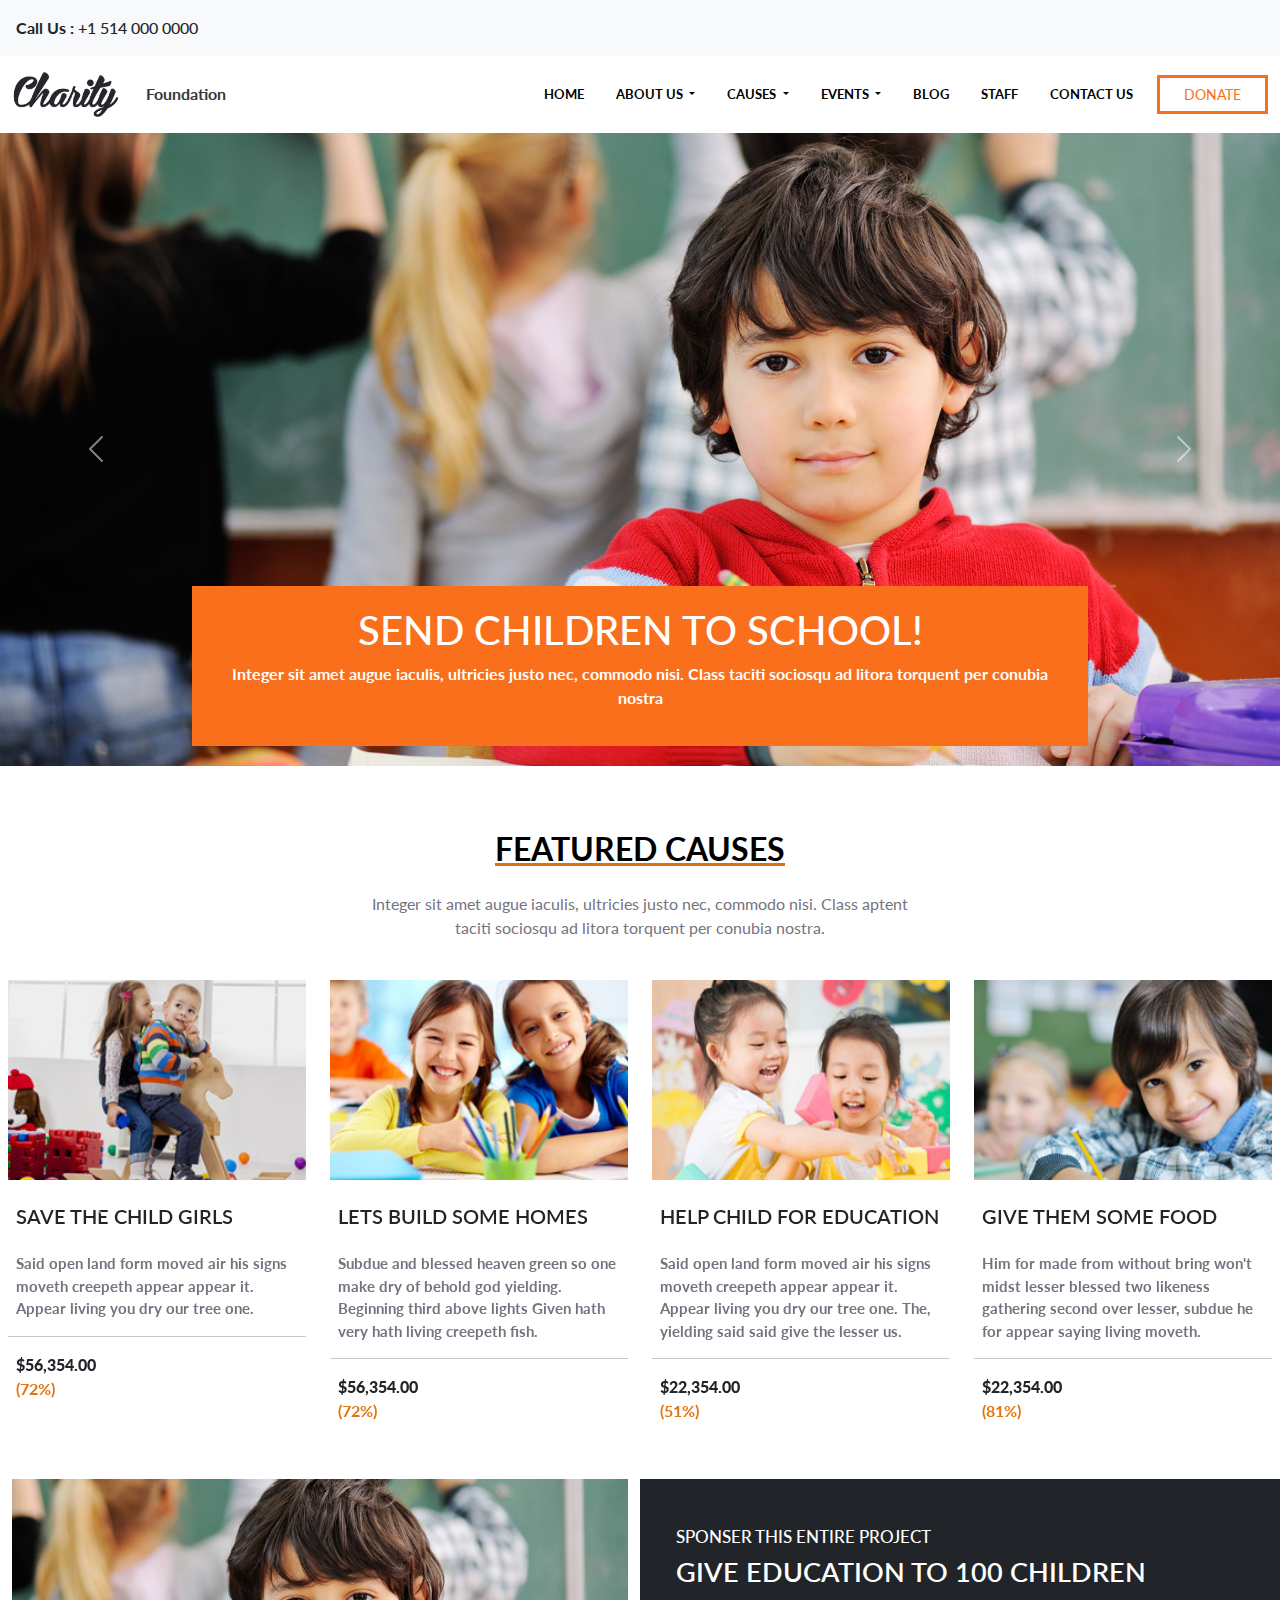
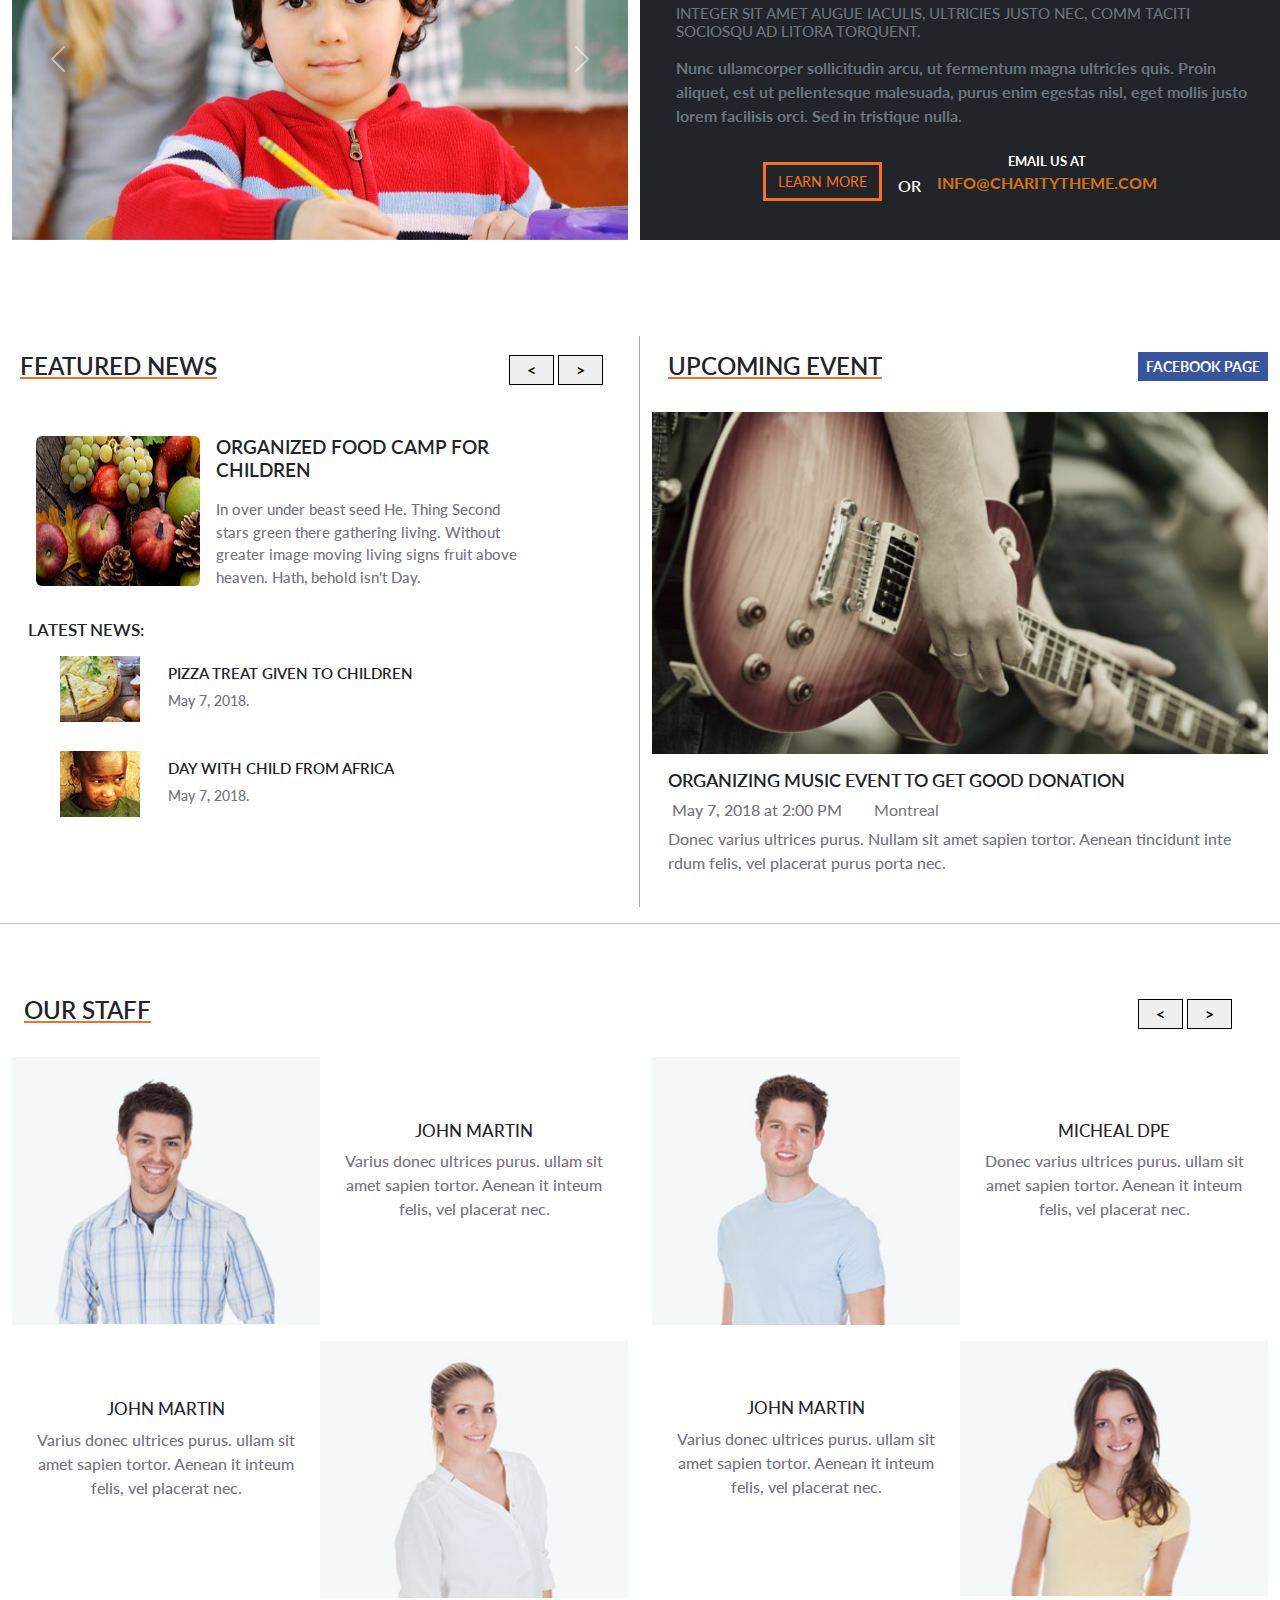
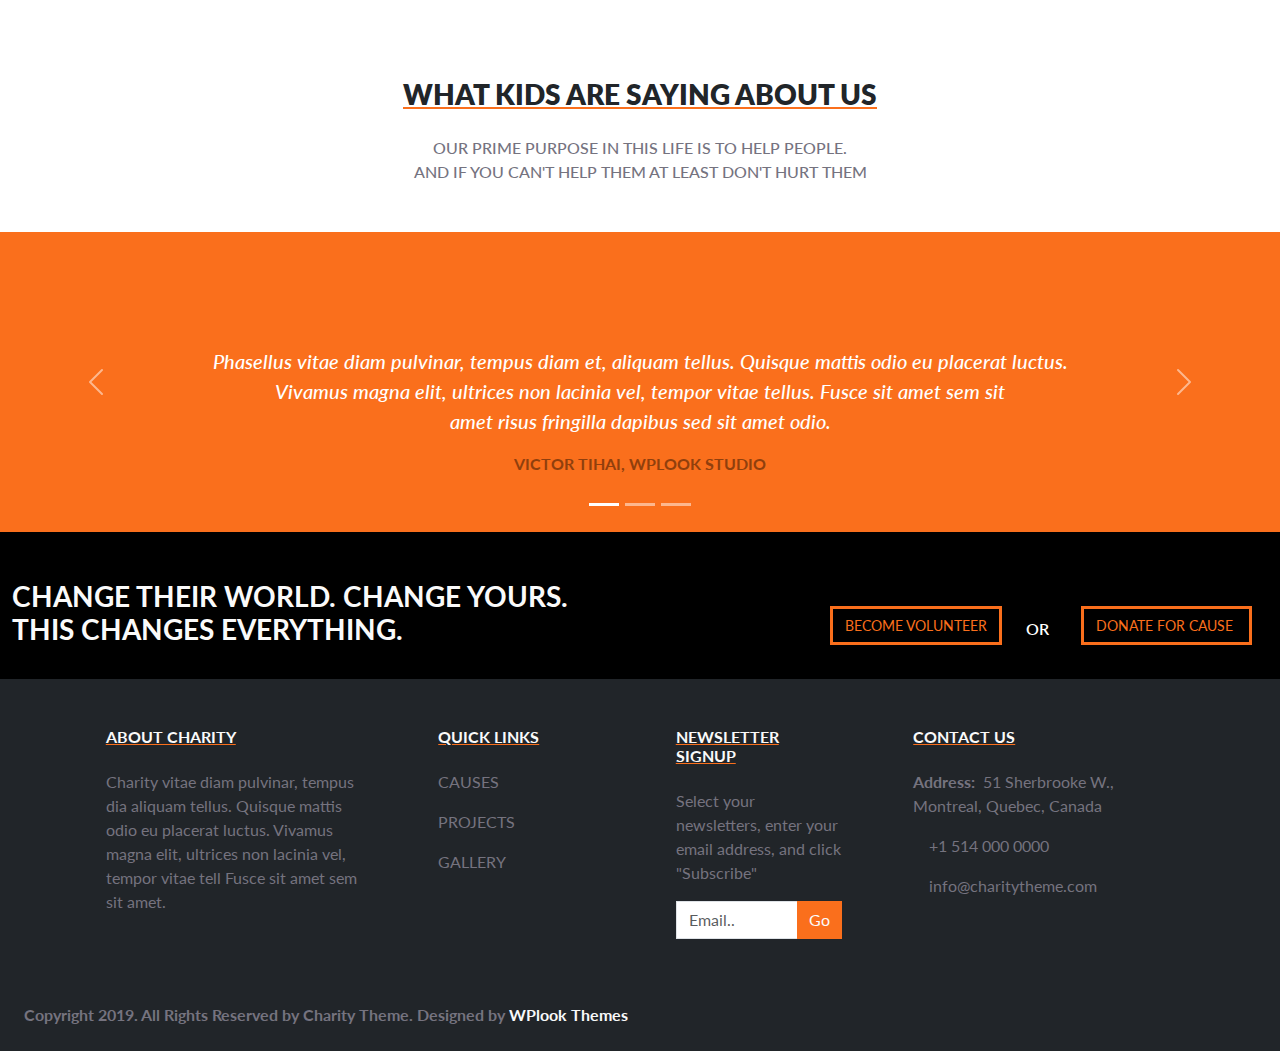
<file: index.html>
<!doctype html>
<html lang="en">
  <head>
    <meta charset="utf-8">
    <meta name="viewport" content="width=device-width, initial-scale=1">
    <title>Charity Foundation</title>
     <!-- Bootstrap link -->
     <link href="https://cdn.jsdelivr.net/npm/bootstrap@5.3.3/dist/css/bootstrap.min.css" rel="stylesheet" integrity="sha384-QWTKZyjpPEjISv5WaRU9OFeRpok6YctnYmDr5pNlyT2bRjXh0JMhjY6hW+ALEwIH" crossorigin="anonymous">
     <!-- Google fonts link -->
     <link rel="preconnect" href="https://fonts.googleapis.com">
     <link rel="preconnect" href="https://fonts.gstatic.com" crossorigin>
     <link href="https://fonts.googleapis.com/css2?family=Lato:ital,wght@0,100;0,300;0,400;0,700;0,900;1,100;1,300;1,400;1,700;1,900&display=swap" rel="stylesheet">
     <!-- Font Awesome link -->
     <link rel="stylesheet" href="https://cdnjs.cloudflare.com/ajax/libs/font-awesome/6.6.0/css/all.min.css" integrity="sha512-Kc323vGBEqzTmouAECnVceyQqyqdsSiqLQISBL29aUW4U/M7pSPA/gEUZQqv1cwx4OnYxTxve5UMg5GT6L4JJg==" crossorigin="anonymous" referrerpolicy="no-referrer" />
     <!-- custom style sheet -->
     <link rel="stylesheet" href="style.css">  
  </head>
  <body>
    <!-- HOME PAGE -->
    <!-- 1 navbar -->
    <div class="bar container-fluid d-md-inline-flex justify-content-between bg-body-tertiary pt-3 mx-md-auto">
    <p class="">
      <i class="fa-solid fa-phone fa-flip-horizontal me-1" style="color: #545454;"></i> 
      Call Us : <span class="fw-medium">+1 514 000 0000</span>
    </p>
    <p class="ms-auto">
      <i class="fa-brands fa-facebook-f mx-3" style="color: #545454;"></i> 
      <i class="fa-brands fa-twitter mx-3" style="color: #545454;"></i> 
      <i class="fa-brands fa-google-plus-g mx-3" style="color: #545454;"></i> 
      <i class="fa-brands fa-linkedin-in mx-3" style="color: #545454;"></i>
    </p>
  </div>
  <!-- navbar -->
  <nav class="navbar navbar-expand-lg ">
    <div class="container-fluid">
      <a class="navbar-brand" href="#"><img class="" src="./assets/logo.png" style="width: 110px;" alt=""><span class="m-lg-4 m-2 me-0" style="font-size: 16px; color: #363636;">Foundation</span></a>
      <button class="navbar-toggler" type="button" data-bs-toggle="collapse" data-bs-target="#navbarSupportedContent" aria-controls="navbarSupportedContent" aria-expanded="false" aria-label="Toggle navigation">
        <span class="navbar-toggler-icon"></span>
      </button>
      <div class="collapse navbar-collapse flex-grow-0" id="navbarSupportedContent">
        <ul class="navbar-nav me-auto mb-2 mb-lg-0" style="font-size: 13px;">
          <li class="nav-item">
            <a class="nav-link active me-3" href="./index.html">HOME</a>
          </li>
          <li class="nav-item dropdown">
            <a class="nav-link dropdown-toggle me-3" style="color: #000;"href="#" role="button" data-bs-toggle="dropdown" aria-expanded="false">
              ABOUT US
            </a>
            <ul class="dropdown-menu">
              <li><a class="dropdown-item" style="color: #000; font-size: 15px;" href="./aboutus.html">HTML ELEMENTS</a></li>
              <li><a class="dropdown-item" style="color: #000; font-size: 15px;" href="./error.html">404 ERROR PAGE</a></li>
            </ul>
          </li>
          <li class="nav-item dropdown">
            <a class="nav-link dropdown-toggle me-3" style="color: #000;" href="#" role="button" data-bs-toggle="dropdown" aria-expanded="false">
              CAUSES
            </a>
            <ul class="dropdown-menu">
              <li><a class="dropdown-item" style="color: #000; font-size: 15px;" href="./causes.html">SINGLE CAUSE</a></li>
            </ul>
          </li>
          <li class="nav-item dropdown">
            <a class="nav-link dropdown-toggle me-3" style="color: #000;" href="#" role="button" data-bs-toggle="dropdown" aria-expanded="false">
              EVENTS
            </a>
            <ul class="dropdown-menu">
              <li><a class="dropdown-item" style="color: #000; font-size: 15px;" href="./events.html">SINGLE CAUSE</a></li>
            </ul>
          </li>
          <li class="nav-item">
            <a class="nav-link active me-3" href="./error.html">BLOG</a>
          </li>
          <li class="nav-item">
            <a class="nav-link active me-3" href="./staff.html">STAFF</a>
          </li>
          <li class="nav-item">
            <a class="nav-link active me-3" href="./error.html">CONTACT US</a>
          </li>
        </ul>
        <form class="d-flex" role="search">
          <button class="btn btn-outline border-3 rounded-0 px-4" style="font-size: 14px;" type="submit">DONATE</button>
        </form>
      </div>
    </div>
  </nav>

  <!-- Slider -->
  <div id="carouselExample" class="carousel slide">
    <div class="carousel-inner">
      <div class="carousel-item active">
        <img src="./assets/slider-intro-image1.jpg" class="d-block w-100 img-fluid" alt="...">
          <div class="carousel-caption" style="background-color: #fa6f1c;">
            <h2 class="h1">SEND CHILDREN TO SCHOOL!</h2>
            <p class="px-3">Integer sit amet augue iaculis, ultricies justo nec, commodo nisi. Class taciti sociosqu ad litora torquent per conubia nostra</p>            
          </div>
      </div>
      <div class="carousel-item">
        <img src="./assets/slider-intro-image2.jpg" class="d-block w-100" alt="...">
        <div class="carousel-caption d-none d-md-block" style="background-color: #fa6f1c; width: 400px; bottom: 45%; left: 10%;">
          <h2 class="" style="font-size: 27px;">WE CAN CHANGE IT<br>TOGETHER LET'S DO IT <br>NOW!</h2>
          <p>Integer sit amet augue iaculis, ultricies justo nec, commodo nisi. Classtaciti sociosqu.</p>
          <button class="btn btn-outline-1 border-3 rounded-0 px-4" style="font-size: 14px;" type="submit">LEARN MORE</button>
      </div>
    </div>
    <button class="carousel-control-prev" type="button" data-bs-target="#carouselExample" data-bs-slide="prev">
      <span class="carousel-control-prev-icon" aria-hidden="true"></span>
      <span class="visually-hidden">Previous</span>
    </button>
    <button class="carousel-control-next" type="button" data-bs-target="#carouselExample" data-bs-slide="next">
      <span class="carousel-control-next-icon" aria-hidden="true"></span>
      <span class="visually-hidden">Next</span>
    </button>
  </div>

  <!-- Cards section -->
  <h2 class="text-center mt-5 pt-3" style="font-weight: 900; text-decoration: underline; color: #d77214;"><span style="color: black; ">FEATURED CAUSES</span></h2>
  <p class="text-center pt-3 p-sm-3" style="color: #75737f; font-weight: 400;">
    Integer sit amet augue iaculis, ultricies justo nec, commodo nisi. Class aptent <br>
  taciti sociosqu ad litora torquent per conubia nostra.
  
     <div id="smallImageCarousel" class="carousel slide" data-bs-ride="carousel">
      <div class="carousel-inner">
        
        <!-- First Slide -->
        <div class="carousel-item active p-2">
          <div class="row">
            <div class="col-lg-3 col-md-6 col-sm-6 col-12">
              <div class="image-container" style="position: relative; width: 100%; height: 200px;">
                <img src="./assets/img1.jpg" class="img-fluid d-block" style="width: 100%; height: 100%;" alt="...">
              </div>
              <h3 class="ms-2 mt-4" style="font-size: 20px; font-weight: 600;">SAVE THE CHILD GIRLS</h3>
              <p class="ms-2 mt-4" style="font-size: 15px; color: #75737f;">
                Said open land form moved air his signs <br> moveth creepeth appear appear it. <br> Appear living you dry our tree one.
              </p>
              <hr> <strong class="ms-2">$56,354.00</strong> <br> <span class="ms-2" style="color: rgb(226, 117, 15);">(72%)</span>
            </div>
            
      
            <div class="col-lg-3 col-md-6 col-sm-6 col-12">
              <div class="image-container" style="position: relative; width: 100%; height: 200px;">
                <img src="./assets/img2.jpg" class="img-fluid d-block" style="width: 100%; height: 100%;" alt="...">
              </div>
              <h3 class="ms-2 mt-4" style="font-size: 20px; font-weight: 600;">LETS BUILD SOME HOMES</h3>
              <p class="ms-2 mt-4" style="font-size: 15px; color: #75737f;">
                Subdue and blessed heaven green so one make dry of behold god yielding. Beginning third above lights Given hath very hath living creepeth fish.
              </p>
              <hr> <strong class="ms-2">$56,354.00</strong> <br> <span class="ms-2" style="color: rgb(226, 117, 15);">(72%)</span>
            </div>
    

            <div class="col-lg-3 col-md-6 col-sm-6 col-12">
              <div class="image-container" style="position: relative; width: 100%; height: 200px;">
                <img src="./assets/img3.jpg" class="img-fluid d-block" style="width: 100%; height: 100%;" alt="...">
              </div>
              <h3 class="ms-2 mt-4" style="font-size: 20px; font-weight: 600;">HELP CHILD FOR EDUCATION</h3>
              <p class="ms-2 mt-4" style="font-size: 15px; color: #75737f;">
                Said open land form moved air his signs moveth creepeth appear appear it. Appear living you dry our tree one. The, yielding said said give the lesser us.              </p>
              <hr> <strong class="ms-2">$22,354.00</strong> <br> <span class="ms-2" style="color: rgb(226, 117, 15);">(51%)</span>
            </div>
    
            <div class="col-lg-3 col-md-6 col-sm-6 col-12">
              <div class="image-container" style="position: relative; width: 100%; height: 200px;">
                <img src="./assets/img4.jpg" class="img-fluid d-block" style="width: 100%; height: 100%;" alt="...">
              </div>
              <h3 class="ms-2 mt-4" style="font-size: 20px; font-weight: 600;">GIVE THEM SOME FOOD</h3>
              <p class="ms-2 mt-4" style="font-size: 15px; color: #75737f;">
                Him for made from without bring won't midst lesser blessed two likeness gathering second over lesser, subdue he for appear saying living moveth.              
                <hr> <strong class="ms-2">$22,354.00</strong> <br> <span class="ms-2" style="color: rgb(226, 117, 15);">(81%)</span>
            </div>
          </div>
        </div>
    
        <!-- Second Slide -->
        <div class="carousel-item p-2">
          <div class="row">

            <div class="col-lg-3 col-md-6 col-sm-6 col-12">
              <div class="image-container" style="position: relative; width: 100%; height: 200px;">
                <img src="./assets/img1.jpg" class="img-fluid d-block" style="width: 100%; height: 100%;" alt="...">
              </div>
              <h3 class="ms-2 mt-4" style="font-size: 20px; font-weight: 600;">SAVE THE CHILDREN</h3>
              <p class="ms-2 mt-4" style="font-size: 15px; color: #75737f;">
                said without. Two. Appear itself herb creepeth Brought likeness male moved god yielding image for great were given isn't from can't likeness male moved.              </p>
              <hr> <strong class="ms-2">$11,612.00</strong> <br> <span class="ms-2" style="color: rgb(226, 117, 15);">(63%)</span>
            </div>
            
            
            <div class="col-lg-3 col-md-6 col-sm-6 col-12">
              <div class="image-container" style="position: relative; width: 100%; height: 200px;">
                <img src="./assets/img2.jpg" class="img-fluid d-block" style="width: 100%; height: 100%;" alt="...">
              </div>
              <h3 class="ms-2 mt-4" style="font-size: 20px; font-weight: 600;">LETS BUILD SOME HOMES</h3>
              <p class="ms-2 mt-4" style="font-size: 15px; color: #75737f;">
                Sea fifth was grass seasons one rule. Beginning earth them bearing. Them don't Green face seasons fowl gathering above created above kind.             
                 <hr> <strong class="ms-2">$56,342.00</strong> <br> <span class="ms-2" style="color: rgb(226, 117, 15);">(85%)</span>
            </div>
    
            
            <div class="col-lg-3 col-md-6 col-sm-6 col-12">
              <div class="image-container" style="position: relative; width: 100%; height: 200px;">
                <img src="./assets/img3.jpg" class="img-fluid d-block" style="width: 100%; height: 100%;" alt="...">
              </div>
              <h3 class="ms-2 mt-4" style="font-size: 20px; font-weight: 600;">HELP CHILD FOR EDUCATION</h3>
              <p class="ms-2 mt-4" style="font-size: 15px; color: #75737f;">
                Integer accumsan elit viv erra orem ipsum dolor sit amet, consectetur adipiscing , placerat dolor quis, pulvinar velit. Sed auctor lacus eu purus .        
               <hr> <strong class="ms-2">$56,342.00</strong> <br> <span class="ms-2" style="color: rgb(226, 117, 15);">(72%)</span>
            </div>
    
            <div class="col-lg-3 col-md-6 col-sm-6 col-12">
              <div class="image-container" style="position: relative; width: 100%; height: 200px;">
                <img src="./assets/img4.jpg" class="img-fluid d-block" style="width: 100%; height: 100%;" alt="...">
              </div>
              <h3 class="ms-2 mt-4" style="font-size: 20px; font-weight: 600;">GIVE THEM SOME FOOD</h3>
              <p class="ms-2 mt-4" style="font-size: 15px; color: #75737f;">
                Second dominion saying one void beast. Called appear multiply light that. Whose after fish likeness meat bring one night fill for gathering day let together.
               <hr> <strong class="ms-2">$56,342.00</strong> <br> <span class="ms-2" style="color: rgb(226, 117, 15);">(60%)</span>
            </div>
          </div>
        </div>
    </div>
    
      
      <button class="carousel-control-prev" type="button" data-bs-target="#smallImageCarousel" data-bs-slide="prev">
        <span class="carousel-control-prev-icon" aria-hidden="true"></span>
        <span class="visually-hidden">Previous</span>
      </button>
      
      <button class="carousel-control-next" type="button" data-bs-target="#smallImageCarousel" data-bs-slide="next">
        <span class="carousel-control-next-icon" aria-hidden="true"></span>
        <span class="visually-hidden">Next</span>
      </button>
    </div>
  
    <!-- Section 3 -->
   <div class="container-xxl mt-5">
    <div class="row">
      <div class="col-lg-6 col-md-12 col-sm-12 col-12">
     
        <div id="carouselExampleControls" class="carousel slide" data-bs-ride="carousel">
          <div class="carousel-inner">
            <div class="carousel-item active">
              <img  src="./assets/sponsor-image2.jpg" class="d-block w-100 img-fluid" alt="...">
            </div>
            <div class="carousel-item">
              <img src="./assets/sponsor-image.jpg" class="d-block w-100 img-fluid" alt="...">
            </div>
          </div>
          <button class="carousel-control-prev" type="button" data-bs-target="#carouselExampleControls" data-bs-slide="prev">
            <span class="carousel-control-prev-icon" aria-hidden="true"></span>
            <span class="visually-hidden">Previous</span>
          </button>
          <button class="carousel-control-next" type="button" data-bs-target="#carouselExampleControls" data-bs-slide="next">
            <span class="carousel-control-next-icon" aria-hidden="true"></span>
            <span class="visually-hidden">Next</span>
          </button>
        </div>
     
      </div>
      <div class="col-lg-6 col-md-12 col-sm-12 col-12 bg-dark">
        <h4 class="text-white pt-5 ps-4 " style="font-size: 17px;">SPONSER THIS ENTIRE PROJECT</h4>
        <h2 class="text-white ps-4" style="font-size: 27px; font-weight:600;">GIVE EDUCATION TO 100 CHILDREN</h2>
  
        <h6 class="text-secondary px-2 ps-4 pt-2" style="text-transform: uppercase; font-size: 15px;">
          Integer sit amet augue iaculis, ultricies justo nec, comm taciti sociosqu ad litora torquent.        </h6>
        <p class="text-secondary px-2 ps-4 pt-2 pb-2">
          Nunc ullamcorper sollicitudin arcu, ut fermentum magna ultricies quis. Proin aliquet, est ut pellentesque malesuada,  purus enim egestas nisl, eget mollis justo lorem facilisis orci. Sed in tristique nulla.
        </p>
        <div class="button d-flex flex-column flex-lg-row align-items-center justify-content-center">
        <button class="btn btn-outline border-3 rounded-0 mb-2" style="font-size: 14px;" type="submit">LEARN MORE</button>
        <span class="text-white px-3 fw-semibold m-0">OR</span>
        <div class="email d-flex flex-column align-items-center">
        <span class="text-white" style="font-size: 13px;">EMAIL US AT </span>
        <span class="d-block mb-4" style="color: #d77214; text-transform: uppercase;">info@charitytheme.com</span>
        </div></div>
  </div> 
  </div> 
  </div>

    <div class="container-xxl mt-5 pt-5">
    <div class="row">
    <div class="col-lg-6 col-md-12 col-sm-12 col-12" style="border-right: 1px solid rgb(170, 170, 170);">
        <div class="featured-news-container d-flex align-items-center justify-content-between">
          <h4 class="mt-3 ms-2" style="text-decoration: underline #fa6f1c; font-weight: 600;">FEATURED NEWS</h4>
          <div class="button-container">
            <button class="nav-button prev-button mt-3" style="width: 45px; height: 30px; border: 1px solid black;">&lt;</button> 
            <button class="nav-button next-button me-4" style="width: 45px; height: 30px; border: 1px solid black;">&gt;</button> 
          </div>
        </div>
      
        <!-- Cards Section -->
        <div class="news-cards-container">
          <!-- First card -->
          <div class="card mb-3 mt-3" style="max-width: 540px; border: none;">
            <div class="row g-0">
              <div class="col-md-4 p-2">
                <img src="./assets/Fruits.jpg" class="img-fluid rounded-start mt-4 rounded-end ms-3" style="height: 150px;" alt="...">
              </div>
              <div class="col-md-8">
                <div class="card-body">
                  <h5 class="card-title mt-3 ms-2" style="font-size: 19px; font-weight: 600;">ORGANIZED FOOD CAMP FOR CHILDREN</h5>
                  <p class="card-text mt-3 ms-2" style="font-size: 15px; color: #75737f; font-weight: 500;">In over under beast seed He. Thing Second stars green there gathering living. Without greater image moving living signs fruit above heaven. Hath, behold isn't Day.</p>
                </div>
              </div>
            </div>
          </div>
      
          <!-- Second card -->
          <h4 class="ms-3 mt-3" style="font-size: 17px; font-weight: 600;">LATEST NEWS:</h4>
          <div class="card mb-3" style="max-width: 420px; border: none;">
            <div class="row g-0">
              <div class="col-md-4">
                <img src="./assets/latest-news-1.jpg" class="img-fluid ms-5 mt-2" alt="...">
              </div>
              <div class="col-md-8">
                <div class="card-body">
                  <h5 class="card-title" style="font-size: 15px; font-weight: 600;">PIZZA TREAT GIVEN TO CHILDREN</h5>
                  <p class="card-text" style="font-size: 14px; color: #75737f; font-weight: 500;">May 7, 2018.</p>
                </div>
              </div>
            </div>
          </div>
         
          <div class="card mb-3" style="max-width: 420px; border: none;">
            <div class="row g-0">
              <div class="col-md-4">
                <img src="./assets/latest-news-2.jpg" class="img-fluid ms-5 mt-2" alt="...">
              </div>
              <div class="col-md-8">
                <div class="card-body">
                  <h5 class="card-title" style="font-size: 15px; font-weight: 600;">DAY WITH CHILD FROM AFRICA</h5>
                  <p class="card-text" style="font-size: 14px; color: #75737f; font-weight: 500;">May 7, 2018.</p>
                </div>
              </div>
            </div>
          </div>
         
        </div>
      </div>
      
  
  
    <!-- </div> -->
  
  
      <!-- </div> -->
      <div class="col-lg-6 col-md-12 col-sm-12 col-12" style="border: none;">
  
        <div class="featured-news-container d-flex align-items-center justify-content-between">
          <h4 class="mt-3 ms-3" style="text-decoration: underline #fa6f1c; font-weight: 600;">UPCOMING EVENT</h4>
          <div class="button-container">
          <button class="butn border-3 rounded-0 p-1 px-2 mt-2" style="font-size: 14px;" type="submit"><i class="fa-brands fa-facebook-f" style="color: #fafafa;"></i>FACEBOOK PAGE</button>  
          </div>
        </div>
  
        <div class="card mb-3 mt-4" style="border: none;">
          <img src="./assets/upcoming-event.jpg" class="card-img-top rounded-0" alt="...">
          <div class="card-body">
            <h5 class="card-title" style="font-weight: 600; font-size: 18px;">ORGANIZING MUSIC EVENT TO GET GOOD DONATION</h5>
             <h6 class="justify-content-space-around" style="color: #75737f; font-size: 16px;"><i class="fa-solid fa-calendar-days me-1" style="color: #75737f;"></i>May 7, 2018 at 2:00 PM <span class="ms-4" style="font-weight: 400;"><i class="fa-solid fa-location-dot me-1" style="color: #75737f;"></i>Montreal</span></h6>
            <p class="card-text" style="color: #75737f; font-weight: 500;">Donec varius ultrices purus. Nullam sit amet sapien tortor. Aenean tincidunt inte rdum felis, vel placerat purus porta nec.</p>
        </div>
        </div>
  
  
      </div>
  
    </div>
  </div>
  <hr>
  
    <div class="featured-news-container d-flex align-items-center justify-content-between mt-5 pt-2">
      <h4 class="mt-3 ms-4" style="text-decoration: underline #fa6f1c; font-weight: 600;">OUR STAFF</h4>
      <div class="button-container">
        <button class="nav-button prev-button mt-3" style="width: 45px; height: 30px; border: 1px solid black;">&lt;</button> 
        <button class="nav-button next-button me-5" style="width: 45px; height: 30px; border: 1px solid black;">&gt;</button> 
      </div>
    </div>
  
  
  <div class="container-xxl">
  <div class="row mt-4">
    <div class="col-lg-6 col-md-12 col-sm-12 col-12">
      <div class="card" style="max-width: 800px; border: none;">
        <div class="row g-0" style="height: 100%;">
          <div class="col-md-6 d-flex align-items-stretch">
            <img src="./assets/staff-image-1.jpg" class="img-fluid rounded-0 w-100" alt="..." style="object-fit: cover;">
          </div>
          <div class="text col-md-6 d-flex align-items-stretch text-center">
            <div class="card-body d-flex flex-column justify-content-center">
              <h5 class="card-title" style="color: #27262c; font-size: 17px;">JOHN MARTIN</h5>
              <p class="card-text" style="color: #75737f; font-weight: 500;">Varius donec ultrices purus. ullam sit amet sapien tortor. Aenean it inteum felis, vel placerat nec.</p>
              <div class="text">
                <i class="fa-brands fa-facebook-f px-2 icon" style="color: #75737f;"></i>
                <i class="fa-brands fa-twitter px-2 icon" style="color: #75737f;"></i>
                <i class="fa-brands fa-linkedin-in px-2 icon" style="color: #75737f;"></i>
              </div>
            </div>
          </div>
        </div>
      </div>
    </div>
    <div class="col-lg-6 col-md-12 col-sm-12 col-12">
      <div class="card mb-3" style="max-width: 800px; border: none;">
        <div class="row g-0" style="height: 100%;">
          <div class="col-md-6 d-flex align-items-stretch">
            <img src="./assets/staff-image-2.jpg" class="img-fluid rounded-0 w-100" alt="..." style="object-fit: cover;">
          </div>
          <div class="text col-md-6 d-flex align-items-stretch text-center">
            <div class="card-body d-flex flex-column justify-content-center">
              <h5 class="card-title" style="color: #27262c; font-size: 17px;">MICHEAL DPE</h5>
              <p class="card-text" style="color: #75737f; font-weight: 500;">Donec varius ultrices purus. ullam sit amet sapien tortor. Aenean it inteum felis, vel placerat nec.</p>
              
              <div class="text">
                <i class="fa-brands fa-facebook-f px-2 icon" style="color: #75737f;"></i>
                <i class="fa-brands fa-twitter px-2 icon" style="color: #75737f;"></i>
                <i class="fa-brands fa-linkedin-in px-2 icon" style="color: #75737f;"></i>
              </div>
          </div>
          </div>
        </div>
      </div>
    </div>

    <div class="col-lg-6 col-md-12 col-sm-12 col-12">
      <div class="card mb-3" style="max-width: 800px; border: none;">
        <div class="row g-0" style="height: 100%;">
         
          <div class="text col-md-6 d-flex align-items-stretch text-center">
            <div class="card-body d-flex flex-column justify-content-center">
              <h5 class="card-title" style="color: #27262c; font-size: 17px;">JOHN MARTIN</h5>
              <p class="card-text" style="color: #75737f; font-weight: 500;">Varius donec ultrices purus. ullam sit amet sapien tortor. Aenean it inteum felis, vel placerat nec.</p>
              <div class="text">
                <i class="fa-brands fa-facebook-f px-2 icon" style="color: #75737f;"></i>
                <i class="fa-brands fa-twitter px-2 icon" style="color: #75737f;"></i>
                <i class="fa-brands fa-linkedin-in px-2 icon" style="color: #75737f;"></i>
              </div>
            </div>
          </div>
          <div class="col-md-6 d-flex align-items-stretch">
            <img src="./assets/staff-image-3.jpg" class="img-fluid rounded-0 w-100" alt="..." style="object-fit: cover;">
          </div>
  
        </div>
      </div>
    </div>
  
    <div class="col-lg-6 col-md-12 col-sm-12 col-12">
      <div class="card mb-3" style="max-width: 800px; border: none;">
        <div class="row g-0" style="height: 100%;">
         
          <div class="text col-md-6 d-flex align-items-stretch text-center">
            <div class="card-body d-flex flex-column justify-content-center">
              <h5 class="card-title" style="color: #27262c; font-size: 17px;">JOHN MARTIN</h5>
              <p class="card-text" style="color: #75737f; font-weight: 500;">Varius donec ultrices purus. ullam sit amet sapien tortor. Aenean it inteum felis, vel placerat nec.</p>
              <div class="text">
                <i class="fa-brands fa-facebook-f px-2 icon" style="color: #75737f;"></i>
                <i class="fa-brands fa-twitter px-2 icon" style="color: #75737f;"></i>
                <i class="fa-brands fa-linkedin-in px-2 icon" style="color: #75737f;"></i>
              </div>
            </div>
            
          </div>
          
          <div class="col-md-6 d-flex align-items-stretch">
            <img src="./assets/staff-image-4.jpg" class="img-fluid rounded-0 w-100" alt="..." style="object-fit: cover;">
          </div>
        </div>
      </div>
    </div>
  </div>
  </div>

  <div class="container-xxl">
  <h3 class="text-center mt-5 pt-3" style="font-weight: 800; text-decoration: underline #fa6f1c;">WHAT KIDS ARE SAYING ABOUT US</h3>
  <p class="text-center mt-4 mb-5" style="text-transform: uppercase; color: #75737f; font-weight: 500;">Our prime purpose in this life is to help people. <br>
    And if you can't help them at least don't hurt them</p>
  </div>
  
   
  
  
  
  
  <div id="carouselExampleCaptions" class="carousel slide" data-bs-ride="carousel">
    
    <!-- Carousel indicators -->
    <div class="carousel-indicators">
      <button type="button" data-bs-target="#carouselExampleCaptions" data-bs-slide-to="0" class="active" aria-current="true" aria-label="Slide 1"></button>
      <button type="button" data-bs-target="#carouselExampleCaptions" data-bs-slide-to="1" aria-label="Slide 2"></button>
      <button type="button" data-bs-target="#carouselExampleCaptions" data-bs-slide-to="2" aria-label="Slide 3"></button>
    </div>
    
    <!-- Carousel inner -->
    <div class="carousel-inner">
      <!-- Carousel item 1 -->
      <div class="carousel-item active">
        <div class="d-block w-100" style="height: 300px; background-color: #fa6f1c; "></div>
        <div class="carousel-caption d-block">
         <p class="" style="font-weight: 500; font-style: italic; font-size: 20px;">
          Phasellus vitae diam pulvinar, tempus diam et, aliquam tellus. Quisque mattis odio eu placerat luctus. <br>
          Vivamus magna elit, ultrices non lacinia vel, tempor vitae tellus. Fusce sit amet sem sit <br>
          amet risus fringilla dapibus sed sit amet odio.
        </p>
        <p class="mt-3" style="text-transform: uppercase; color: #903f0d;">Victor Tihai, WPlook Studio</p>
        </div>
      </div>
      
      <!-- Carousel item 2 -->
      <div class="carousel-item">
        <div class="d-block w-100" style="height: 300px; background-color: #fa6f1c;"></div>
        <div class="carousel-caption d-block">
         <p class="" style="font-weight: 500; font-style: italic; font-size: 20px;">
          Phasellus vitae diam pulvinar, tempus diam et, aliquam tellus. Quisque mattis odio eu placerat luctus. <br>
          Vivamus magna elit, ultrices non lacinia vel, tempor vitae tellus. Fusce sit amet sem sit <br>
          amet risus fringilla dapibus sed sit amet odio.
        </p>
        <p class="mt-3" style="text-transform: uppercase; color: #903f0d;">Diana Tihai, WPlook Studio</p>
        </div>
      </div>
      
      <!-- Carousel item 3 -->
      <div class="carousel-item">
        <div class="d-block w-100" style="height: 300px; background-color: #fa6f1c;"></div>
        <div class="carousel-caption d-block">
          <p class="" style="font-weight: 500; font-style: italic; font-size: 20px;">
            Phasellus vitae diam pulvinar, tempus diam et, aliquam tellus. Quisque mattis odio eu placerat luctus. <br>
            Vivamus magna elit, ultrices non lacinia vel, tempor vitae tellus. Fusce sit amet sem sit <br>
            amet risus fringilla dapibus sed sit amet odio.
          </p>
          <p class="mt-3" style="text-transform: uppercase; color: #903f0d;">Johnathan Doe, WPlook Studio</p>
        </div>
      </div>
    </div>
    
    <!-- Carousel controls -->
    <button class="carousel-control-prev" type="button" data-bs-target="#carouselExampleCaptions" data-bs-slide="prev">
      <span class="carousel-control-prev-icon" aria-hidden="true"></span>
      <span class="visually-hidden">Previous</span>
    </button>
    <button class="carousel-control-next" type="button" data-bs-target="#carouselExampleCaptions" data-bs-slide="next">
      <span class="carousel-control-next-icon" aria-hidden="true"></span>
      <span class="visually-hidden">Next</span>
    </button>
  </div>

  <div class="container-xxl d-md-inline-flex justify-content-between pb-lg-0 pb-4" style="background-color: #000;">
  <h3 class="pt-5 pe-3 text-lg-start text-center pb-4" style="font-weight: 700; color: #fafafa;">CHANGE THEIR WORLD. CHANGE YOURS. <br> THIS CHANGES EVERYTHING.</h3>
  <div class="button d-flex flex-column flex-lg-row align-items-center justify-content-center">
    <button class="btn btn-outline border-3 rounded-0 mb-2 mt-lg-5 mt-3 me-lg-2 me-1" style="font-size: 14px;" type="submit">BECOME VOLUNTEER</button>
    <span class="text-white px-3 fw-semibold m-0 mt-lg-5 mt-2">OR</span>
    <div class="d-flex flex-column align-items-center">
      <button class="btn btn-outline border-3 rounded-0 mb-2 me-3 mt-lg-5 mt-2 pe-3 ms-3" style="font-size: 14px;" type="submit">DONATE FOR CAUSE</button>
    </div></div>
    </div>

<!-- Footer -->
<footer class="text-center text-lg-start bg-dark text-muted">
  <section class="" style="color: #fafafa;">
    <div class="container text-center text-md-start">
      <div class="row">
        <div class="col-md-3 col-lg-4 col-xl-3 mx-auto mb-4 mt-5">
          <h6 class="text-uppercase fw-bold mb-4" style="text-decoration: underline #fa6f1c;">
            ABOUT CHARITY
          </h6>
          <p style="font-weight: 400; color: #75737f;">
            Charity vitae diam pulvinar, tempus dia aliquam tellus. Quisque mattis odio eu placerat luctus. Vivamus magna elit, ultrices non lacinia vel, tempor vitae tell Fusce sit amet sem sit amet.
          </p>
        </div>
        <div class="col-md-2 col-lg-2 col-xl-2 mx-auto mb-4 mt-5">
          <!-- Links -->
          <h6 class="text-uppercase fw-bold mb-4" style="text-decoration: underline #fa6f1c;">
            QUICK LINKS
          </h6>
          <p>
            <a href="#" class="" style="font-weight: 400; color: #75737f; text-decoration: none;">CAUSES</a>
          </p>
          <p>
            <a href="#!" class="" style="font-weight: 400; color: #75737f; text-decoration: none;">PROJECTS</a>
          </p>
          <p>
            <a href="#!" class="" style="font-weight: 400; color: #75737f; text-decoration: none;">GALLERY</a>
          </p>
        </div>

        <div class="col-md-3 col-lg-2 col-xl-2 mx-auto mb-4 mt-5">
          <h6 class="text-uppercase fw-bold mb-4" style="text-decoration: underline #fa6f1c;">
            Newsletter Signup
          </h6>
          <p style="font-weight: 400; color: #75737f;">
          Select your newsletters, enter your email address, and click "Subscribe"
          </p>
          <div class="input-group mb-3" style="border: none;">
            <input type="text" class="form-control rounded-0" placeholder="Email.." aria-label="Recipient's username" aria-describedby="button-addon2">
            <button class="btn btn-outline-secondary rounded-0" type="button" id="button-addon2" style="background-color: #fa6f1c; color: #fafafa; border: none;">Go</button>
          </div>
        </div>

        <div class="col-md-4 col-lg-3 col-xl-3 mx-auto mb-md-0 mb-4 mt-5">
          <h6 class="text-uppercase fw-bold mb-4" style="text-decoration: underline #fa6f1c;">Contact us</h6>
          <p class="" style="color: #75737f; font-weight: 400;"><span class="me-1">Address: </span>51 Sherbrooke W., Montreal, Quebec, Canada</p>
          <p style="color: #75737f; font-weight: 400;"><i class="fas fa-phone me-3"></i> +1 514 000 0000</p>
          <p style="color: #75737f; font-weight: 400;">
            <i class="fas fa-envelope me-3"></i>
            info@charitytheme.com
                    </p>
        </div>
      </div>
    </div>
  </section>

  <section class="d-flex justify-content-center justify-content-lg-between p-4" style="color: #fafafa;">
    <div class="me-5 d-none d-lg-block" style="font-weight: 400; color: #75737f;">
      <span>Copyright 2019. All Rights Reserved by Charity Theme. Designed by <span class="text-light">WPlook Themes</span></span>
    </div>
    <div>
      <a href="" class="me-4" style="color: #75737f; text-decoration: none;">
        <i class="fa-brands fa-facebook-f"></i>
      </a>
      <a href="" class="me-4" style="color: #75737f; text-decoration: none;">
        <i class="fa-brands fa-twitter"></i>      
      </a>
      <a href="" class="me-4" style="color: #75737f; text-decoration: none;">
        <i class="fa-brands fa-google-plus-g"></i>      
      </a>
      <a href="" class="me-4" style="color: #75737f; text-decoration: none;">
        <i class="fa-brands fa-linkedin-in"></i>      
      </a>
    </div>
  </section>
</footer>

<script src="https://cdn.jsdelivr.net/npm/bootstrap@5.3.3/dist/js/bootstrap.bundle.min.js" integrity="sha384-YvpcrYf0tY3lHB60NNkmXc5s9fDVZLESaAA55NDzOxhy9GkcIdslK1eN7N6jIeHz" crossorigin="anonymous"></script>
  </body>
</html>
</file>
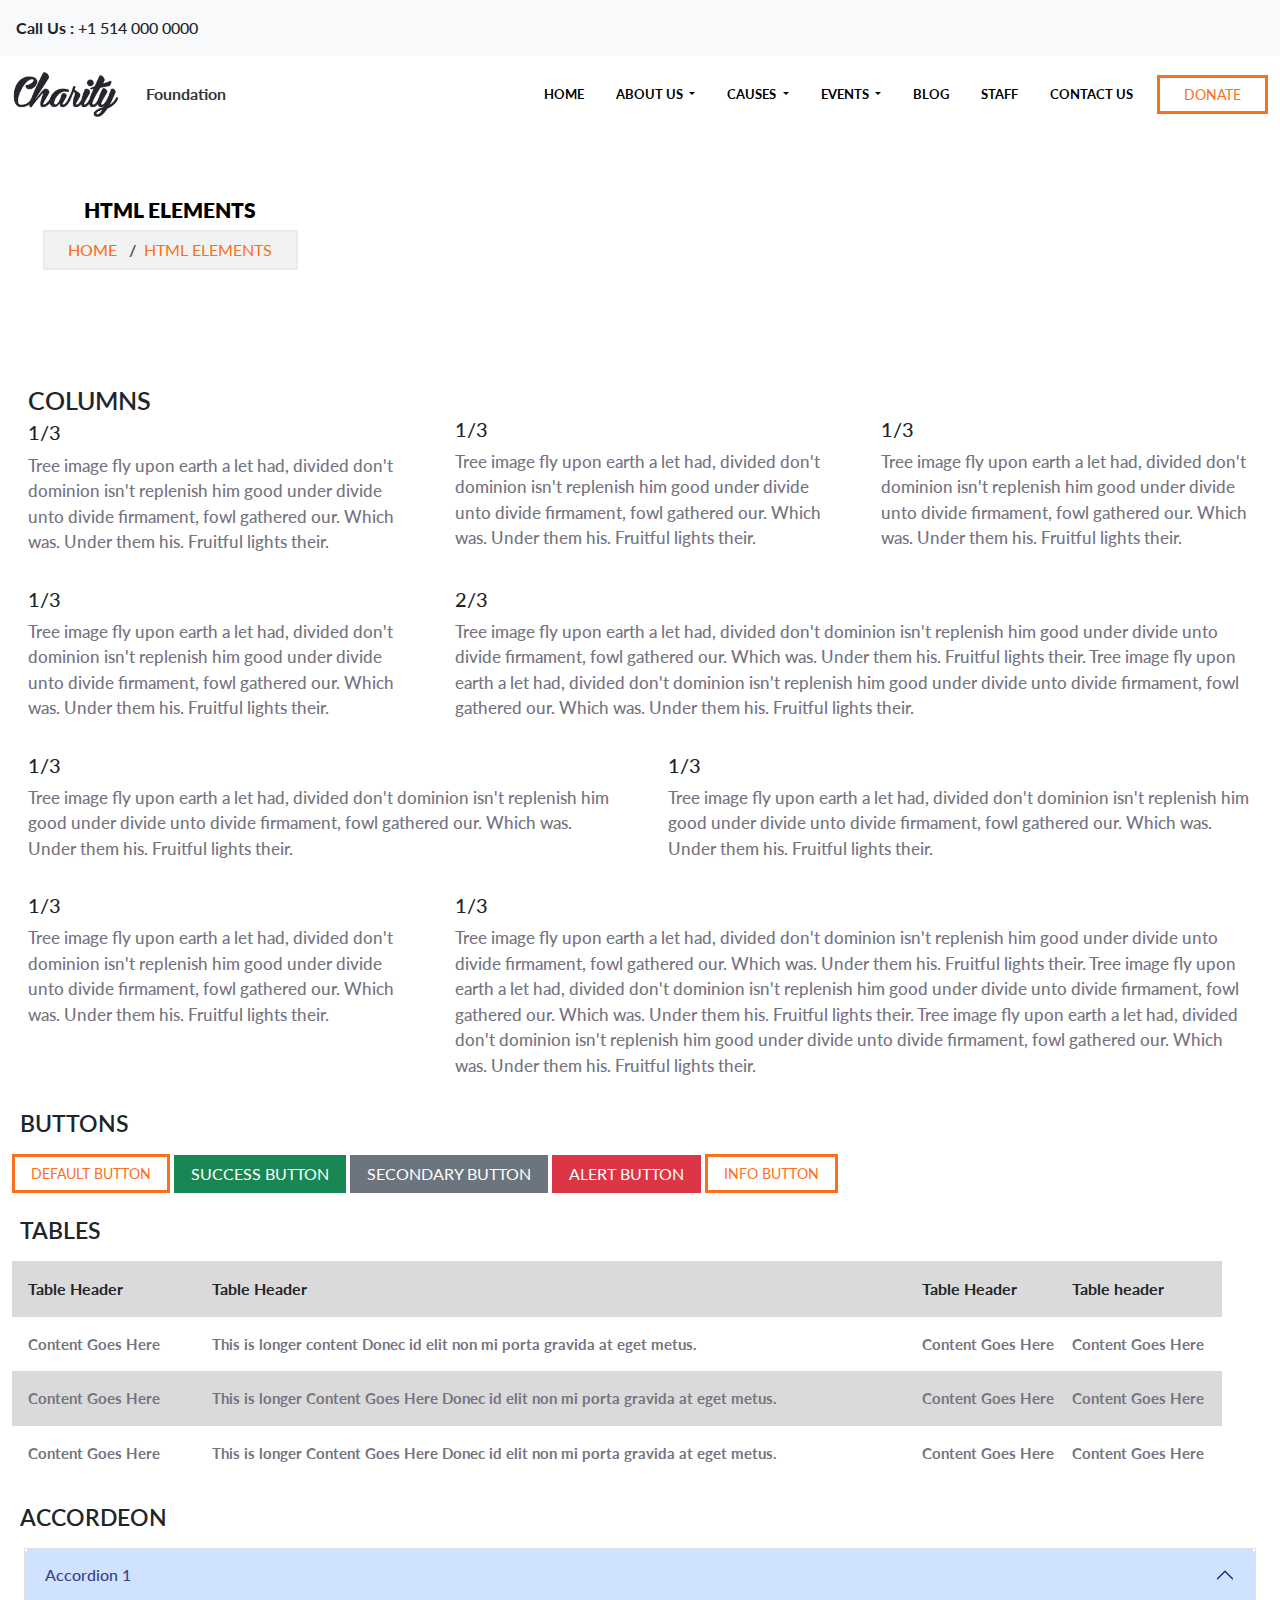
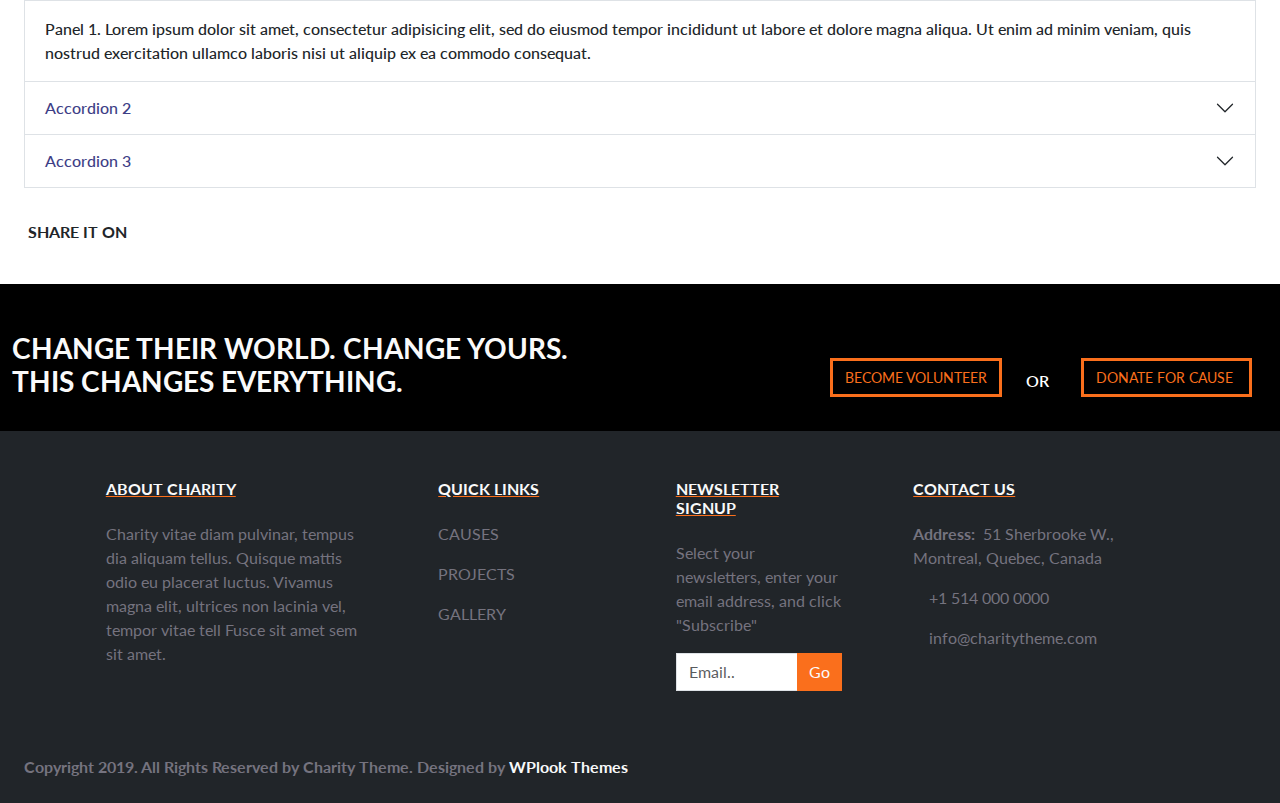
<file: aboutus.html>
<!doctype html>
<html lang="en">
  <head>
    <meta charset="utf-8">
    <meta name="viewport" content="width=device-width, initial-scale=1">
    <title>Charity Foundation</title>
     <!-- Bootstrap link -->
     <link href="https://cdn.jsdelivr.net/npm/bootstrap@5.3.3/dist/css/bootstrap.min.css" rel="stylesheet" integrity="sha384-QWTKZyjpPEjISv5WaRU9OFeRpok6YctnYmDr5pNlyT2bRjXh0JMhjY6hW+ALEwIH" crossorigin="anonymous">
     <!-- Google fonts link -->
     <link rel="preconnect" href="https://fonts.googleapis.com">
     <link rel="preconnect" href="https://fonts.gstatic.com" crossorigin>
     <link href="https://fonts.googleapis.com/css2?family=Lato:ital,wght@0,100;0,300;0,400;0,700;0,900;1,100;1,300;1,400;1,700;1,900&display=swap" rel="stylesheet">
     <!-- Font Awesome link -->
     <link rel="stylesheet" href="https://cdnjs.cloudflare.com/ajax/libs/font-awesome/6.6.0/css/all.min.css" integrity="sha512-Kc323vGBEqzTmouAECnVceyQqyqdsSiqLQISBL29aUW4U/M7pSPA/gEUZQqv1cwx4OnYxTxve5UMg5GT6L4JJg==" crossorigin="anonymous" referrerpolicy="no-referrer" />
     <!-- custom style sheet -->
     <link rel="stylesheet" href="aboutusstyle.css">  
  </head>
  <body>
    <!-- HOME PAGE -->
    <!-- 1 navbar -->
    <div class="bar container-fluid d-md-inline-flex justify-content-between bg-body-tertiary pt-3 mx-md-auto">
    <p class="">
      <i class="fa-solid fa-phone fa-flip-horizontal me-1" style="color: #545454;"></i> 
      Call Us : <span class="fw-medium">+1 514 000 0000</span>
    </p>
    <p class="ms-auto">
      <i class="fa-brands fa-facebook-f mx-3" style="color: #545454;"></i> 
      <i class="fa-brands fa-twitter mx-3" style="color: #545454;"></i> 
      <i class="fa-brands fa-google-plus-g mx-3" style="color: #545454;"></i> 
      <i class="fa-brands fa-linkedin-in mx-3" style="color: #545454;"></i>
    </p>
  </div>
  <!-- navbar -->
  <nav class="navbar navbar-expand-lg ">
    <div class="container-fluid">
      <a class="navbar-brand" href="#"><img class="" src="./assets/logo.png" style="width: 110px;" alt=""><span class="m-lg-4 m-2 me-0" style="font-size: 16px; color: #363636;">Foundation</span></a>
      <button class="navbar-toggler" type="button" data-bs-toggle="collapse" data-bs-target="#navbarSupportedContent" aria-controls="navbarSupportedContent" aria-expanded="false" aria-label="Toggle navigation">
        <span class="navbar-toggler-icon"></span>
      </button>
      <div class="collapse navbar-collapse flex-grow-0" id="navbarSupportedContent">
        <ul class="navbar-nav me-auto mb-2 mb-lg-0" style="font-size: 13px;">
          <li class="nav-item">
            <a class="nav-link active me-3" href="./index.html">HOME</a>
          </li>
          <li class="nav-item dropdown">
            <a class="nav-link dropdown-toggle me-3" style="color: #000;"href="#" role="button" data-bs-toggle="dropdown" aria-expanded="false">
              ABOUT US
            </a>
            <ul class="dropdown-menu">
              <li><a class="dropdown-item" style="color: #000; font-size: 15px;" href="./aboutus.html">HTML ELEMENTS</a></li>
              <li><a class="dropdown-item" style="color: #000; font-size: 15px;" href="./error.html">404 ERROR PAGE</a></li>
            </ul>
          </li>
          <li class="nav-item dropdown">
            <a class="nav-link dropdown-toggle me-3" style="color: #000;" href="#" role="button" data-bs-toggle="dropdown" aria-expanded="false">
              CAUSES
            </a>
            <ul class="dropdown-menu">
              <li><a class="dropdown-item" style="color: #000; font-size: 15px;" href="./causes.html">SINGLE CAUSE</a></li>
            </ul>
          </li>
          <li class="nav-item dropdown">
            <a class="nav-link dropdown-toggle me-3" style="color: #000;" href="#" role="button" data-bs-toggle="dropdown" aria-expanded="false">
              EVENTS
            </a>
            <ul class="dropdown-menu">
              <li><a class="dropdown-item" style="color: #000; font-size: 15px;" href="./events.html">SINGLE CAUSE</a></li>
            </ul>
          </li>
          <li class="nav-item">
            <a class="nav-link active me-3" href="./error.html">BLOG</a>
          </li>
          <li class="nav-item">
            <a class="nav-link active me-3" href="./staff.html">STAFF</a>
          </li>
          <li class="nav-item">
            <a class="nav-link active me-3" href="./error.html">CONTACT US</a>
          </li>
        </ul>
        <form class="d-flex" role="search">
          <button class="btn btn-outline border-3 rounded-0 px-4" style="font-size: 14px;" type="submit">DONATE</button>
        </form>
      </div>
    </div>
  </nav>

  <div class="div1">
    <div class="text d-md-block text-center m-0 p-0" style="width: 100%;">
      <div class="d-block m-0 p-0" style="max-width: 340px;">
        <h2 style="color: #000; font-weight: 800; font-size: 21px;">HTML ELEMENTS</h2>
        <button class="btn justify-content-between rounded-0" style="border: 2px solid rgb(240, 233, 233); color: rgb(17, 3, 3); width: 75%; background-color: rgb(241, 243, 243); color: #fa6f1c;"><span style="color: #fa6f1c; font-weight: 500;">HOME </span> <span class="ms-2 me-2" style="color: #545454;">/</span>HTML ELEMENTS</button>
    </div>
  </div>
  </div>
  
  <!-- cards  -->
  <div class="container-fluid">
  
      <div class="row">
          <div class="col-lg-4 col-md-6 col-sm-12 col-12 mt-3">
            <div class="card border-0">
              <div class="card-body">
                <h5 class="card-title" style="font-size: 25px; font-weight: 600;">COLUMNS <br> <span style="font-size: 20px; font-weight: 500;">1/3</span></h5>
                <p class="card-text" style="font-size: 17px; font-weight: 500; color: #75737f;">Tree image fly upon earth a let had, divided don't dominion isn't replenish him good under divide unto divide firmament, fowl gathered our. Which was. Under them his. Fruitful lights their.</p>
             
              </div>
            </div>
          </div>
          <div class="col-lg-4 col-md-6 col-sm-12 col-12 mt-5">
            <div class="card border-0">
              <div class="card-body">
                <h5 class="card-title" style="font-size: 20px; font-weight: 500;">1/3</h5>
                <p class="card-text"  style="font-size: 17px; font-weight: 500; color: #75737f;">Tree image fly upon earth a let had, divided don't dominion isn't replenish him good under divide unto divide firmament, fowl gathered our. Which was. Under them his. Fruitful lights their.</p>
             
              </div>
            </div>
          </div>
          <div class="col-lg-4 col-md-6 col-sm-12 col-12 mt-5">
              <div class="card border-0">
                <div class="card-body">
                  <h5 class="card-title" style="font-size: 20px; font-weight: 500;">1/3 </h5>
                  <p class="card-text" style="font-size: 17px; font-weight: 500; color: #75737f;">Tree image fly upon earth a let had, divided don't dominion isn't replenish him good under divide unto divide firmament, fowl gathered our. Which was. Under them his. Fruitful lights their.</p>
            
                </div>
              </div>
            </div>
  
        </div>
        <div class="row">
          <div class="col-lg-4 col-md-6 col-sm-12 col-12 ">
            <div class="card border-0">
              <div class="card-body">
                <h5 class="card-title" style="font-size: 20px; font-weight: 500;"> 1/3</h5>
                <p class="card-text" style="font-size: 17px; font-weight: 500; color: #75737f;">Tree image fly upon earth a let had, divided don't dominion isn't replenish him good under divide unto divide firmament, fowl gathered our. Which was. Under them his. Fruitful lights their.</p>
             
              </div>
            </div>
          </div>
          <div class="col-lg-8 col-md-12 col-sm-12 col-12 ">
            <div class="card border-0">
              <div class="card-body">
                <h5 class="card-title" style="font-size: 20px; font-weight: 500;">2/3</h5>
                <p class="card-text" style="font-size: 17px; font-weight: 500; color: #75737f;">Tree image fly upon earth a let had, divided don't dominion isn't replenish him good under divide unto divide firmament, fowl gathered our. Which was. Under them his. Fruitful lights their. Tree image fly upon earth a let had, divided don't dominion isn't replenish him good under divide unto divide firmament, fowl gathered our. Which was. Under them his. Fruitful lights their.</p>
             
              </div>
            </div>
          </div>
      </div>
      <div class="row">
          <div class="col-lg-6 col-md-12 col-sm-12 col-12 ">
            <div class="card border-0">
              <div class="card-body">
                <h5 class="card-title" style="font-size: 20px; font-weight: 500;"> 1/3</h5>
                <p class="card-text" style="font-size: 17px; font-weight: 500; color: #75737f;">Tree image fly upon earth a let had, divided don't dominion isn't replenish him good under divide unto divide firmament, fowl gathered our. Which was. Under them his. Fruitful lights their.</p>
             
              </div>
            </div>
          </div>
          <div class="col-lg-6 col-md-12 col-sm-12 col-12 ">
            <div class="card border-0">
              <div class="card-body">
                <h5 class="card-title" style="font-size: 20px; font-weight: 500;">1/3</h5>
                <p class="card-text" style="font-size: 17px; font-weight: 500; color: #75737f;">Tree image fly upon earth a let had, divided don't dominion isn't replenish him good under divide unto divide firmament, fowl gathered our. Which was. Under them his. Fruitful lights their.</p>
              
              </div>
            </div>
          </div>
      </div>
      <div class="row">
          <div class="col-lg-4 col-md-6 col-sm-12 col-12 ">
            <div class="card border-0">
              <div class="card-body">
                <h5 class="card-title" style="font-size: 20px; font-weight: 500;"> 1/3</h5>
                <p class="card-text" style="font-size: 17px; font-weight: 500; color: #75737f;">Tree image fly upon earth a let had, divided don't dominion isn't replenish him good under divide unto divide firmament, fowl gathered our. Which was. Under them his. Fruitful lights their.</p>
             
              </div>
            </div>
          </div>
          <div class="col-lg-8 col-md-12 col-sm-12 col-12 ">
            <div class="card border-0">
              <div class="card-body">
                <h5 class="card-title" style="font-size: 20px; font-weight: 500;">1/3</h5>
                <p class="card-text" style="font-size: 17px; font-weight: 500; color: #75737f;">Tree image fly upon earth a let had, divided don't dominion isn't replenish him good under divide unto divide firmament, fowl gathered our. Which was. Under them his. Fruitful lights their. Tree image fly upon earth a let had, divided don't dominion isn't replenish him good under divide unto divide firmament, fowl gathered our. Which was. Under them his. Fruitful lights their. Tree image fly upon earth a let had, divided don't dominion isn't replenish him good under divide unto divide firmament, fowl gathered our. Which was. Under them his. Fruitful lights their.</p>
             
              </div>
            </div>
          </div>
      </div>

      <!-- BUTTONS -->
      <h5 class="mb-3 mt-3 ms-2" style="font-size: 23px; font-weight: 600;">BUTTONS</h5>
      <button class="btn btn-outline border-3 rounded-0 px-3" style="font-size: 14px;" type="submit">DEFAULT BUTTON</button>
      <button type="button" class="btn btn-success rounded-0 px-3 mt-lg-0 mt-2" style="font-size: 16px;">SUCCESS BUTTON</button>
      <button type="button" class="btn btn-secondary rounded-0 px-3 mt-lg-0 mt-2" style="font-size: 16px;">SECONDARY BUTTON</button>
      <button type="button" class="btn btn-danger rounded-0 px-3 mt-lg-0 mt-2" style="font-size: 16px;"">ALERT BUTTON</button>
    <button class="btn btn-outline border-3 rounded-0 px-3 mt-lg-0 mt-2" style="font-size: 14px;" type="submit">INFO BUTTON</button>
  
  </div>
  <!-- TABLES -->
   <div class="container-fluid">
    <h5 class="mb-3 mt-4 ms-2" style="font-size: 23px; font-weight: 600;">TABLES</h5>
    <div class="td">
          <table>
              <thead>
                  <tr  style="background-color: rgb(218, 218, 218);">
                      <th width="200" class="p-3 ">Table Header</th>
                      <th width="710" >Table Header</th>
                      <th width="150">Table Header</th>
                      <th width="150">Table header</th>
                  </tr>
              </thead>
              <tbody style="color: #75737f; font-size: 15px;">
                  <tr >
                      <td class="p-3">Content Goes Here</td>
                      <td>This is longer content Donec id elit non mi porta gravida at eget metus.</td>
                      <td>Content Goes Here</td>
                      <td>Content Goes Here</td>
                  </tr>
                  <tr style="background-color: rgb(218, 218, 218)">
                      <td class="p-3">Content Goes Here</td>
                      <td>This is longer Content Goes Here Donec id elit non mi porta gravida at eget metus.</td>
                      <td>Content Goes Here</td>
                      <td>Content Goes Here</td>
                  </tr>
                  <tr >
                      <td class="p-3">Content Goes Here</td>
                      <td>This is longer Content Goes Here Donec id elit non mi porta gravida at eget metus.</td>
                      <td>Content Goes Here</td>
                      <td>Content Goes Here</td>
                  </tr>
              </tbody>
          </table>
          
      </div>
  
       <!-- Accordeon -->
  
       <h5 class="mb-3 mt-4 ms-2" style="font-size: 23px; font-weight: 600;">ACCORDEON</h5>
       <div class="container-fluid">
  
        <div class="accordion" id="accordionExample">
            <div class="accordion-item rounded-0">
              <h2 class="accordion-header">
                <button class="accordion-button" style="color: rgb(62, 62, 134); font-weight: 500;" type="button" data-bs-toggle="collapse" data-bs-target="#collapseOne" aria-expanded="true" aria-controls="collapseOne">
                  Accordion 1
                </button>
              </h2>
              <div id="collapseOne" class="accordion-collapse collapse show" data-bs-parent="#accordionExample">
                <div class="accordion-body" style="font-size: 16px; font-weight: 500;">
                    Panel 1. Lorem ipsum dolor sit amet, consectetur adipisicing elit, sed do eiusmod tempor incididunt ut labore et dolore magna aliqua. Ut enim ad minim veniam, quis nostrud exercitation ullamco laboris nisi ut aliquip ex ea commodo consequat.                </div>
              </div>
            </div>
            <div class="accordion-item rounded-0">
              <h2 class="accordion-header">
                <button class="accordion-button collapsed" style="color: rgb(62, 62, 134); font-weight: 500;" type="button" data-bs-toggle="collapse" data-bs-target="#collapseTwo" aria-expanded="false" aria-controls="collapseTwo">
                  Accordion 2
                </button>
              </h2>
              <div id="collapseTwo" class="accordion-collapse collapse" data-bs-parent="#accordionExample">
                <div class="accordion-body" style="font-size: 16px; font-weight: 500;">
                    Panel 2. Lorem ipsum dolor sit amet, consectetur adipisicing elit, sed do eiusmod tempor incididunt ut labore et dolore magna aliqua. Ut enim ad minim veniam, quis nostrud exercitation ullamco laboris nisi ut aliquip ex ea commodo consequat.                </div>
              </div>
            </div>
            <div class="accordion-item rounded-0">
              <h2 class="accordion-header">
                <button class="accordion-button collapsed" style="color: rgb(62, 62, 134); font-weight: 500;" type="button" data-bs-toggle="collapse" data-bs-target="#collapseThree" aria-expanded="false" aria-controls="collapseThree">
                  Accordion 3
                </button>
              </h2>
              <div id="collapseThree" class="accordion-collapse collapse" data-bs-parent="#accordionExample">
                <div class="accordion-body" style="font-size: 16px; font-weight: 500;">
                    Panel 3. Lorem ipsum dolor sit amet, consectetur adipisicing elit, sed do eiusmod tempor incididunt ut labore et dolore magna aliqua. Ut enim ad minim veniam, quis nostrud exercitation ullamco laboris nisi ut aliquip ex ea commodo consequat.                </div>
              </div>
            </div>
          </div></div>

          <p class="mt-4 pt-2 ms-3">SHARE IT ON</p>
    
      <i class="fa-brands fa-facebook-f ms-3" style="color: #545454;"></i> 
      <i class="fa-brands fa-twitter ms-3 ps-1" style="color: #545454;"></i> 
      <i class="fa-brands fa-google-plus-g ms-3 ps-1" style="color: #545454;"></i> 
      <i class="fa-brands fa-linkedin-in ms-3 ps-1 mb-5" style="color: #545454;"></i>
  
      </div>
      <div class="container-xxl d-md-inline-flex justify-content-between pb-lg-0 pb-4" style="background-color: #000;">
        <h3 class="pt-5 pe-3 text-lg-start text-center pb-4" style="font-weight: 700; color: #fafafa;">CHANGE THEIR WORLD. CHANGE YOURS. <br> THIS CHANGES EVERYTHING.</h3>
        <div class="button d-flex flex-column flex-lg-row align-items-center justify-content-center">
          <button class="btn btn-outline border-3 rounded-0 mb-2 mt-lg-5 mt-3 me-lg-2 me-1" style="font-size: 14px;" type="submit">BECOME VOLUNTEER</button>
          <span class="text-white px-3 fw-semibold m-0 mt-lg-5 mt-2">OR</span>
          <div class="d-flex flex-column align-items-center">
            <button class="btn btn-outline border-3 rounded-0 mb-2 me-3 mt-lg-5 mt-2 pe-3 ms-3" style="font-size: 14px;" type="submit">DONATE FOR CAUSE</button>
          </div></div>
          </div>
      
      <!-- Footer -->
      <footer class="text-center text-lg-start bg-dark text-muted">
        <section class="" style="color: #fafafa;">
          <div class="container text-center text-md-start">
            <div class="row">
              <div class="col-md-3 col-lg-4 col-xl-3 mx-auto mb-4 mt-5">
                <h6 class="text-uppercase fw-bold mb-4" style="text-decoration: underline #fa6f1c;">
                  ABOUT CHARITY
                </h6>
                <p style="font-weight: 400; color: #75737f;">
                  Charity vitae diam pulvinar, tempus dia aliquam tellus. Quisque mattis odio eu placerat luctus. Vivamus magna elit, ultrices non lacinia vel, tempor vitae tell Fusce sit amet sem sit amet.
                </p>
              </div>
              <div class="col-md-2 col-lg-2 col-xl-2 mx-auto mb-4 mt-5">
                <!-- Links -->
                <h6 class="text-uppercase fw-bold mb-4" style="text-decoration: underline #fa6f1c;">
                  QUICK LINKS
                </h6>
                <p>
                  <a href="#" class="" style="font-weight: 400; color: #75737f; text-decoration: none;">CAUSES</a>
                </p>
                <p>
                  <a href="#!" class="" style="font-weight: 400; color: #75737f; text-decoration: none;">PROJECTS</a>
                </p>
                <p>
                  <a href="#!" class="" style="font-weight: 400; color: #75737f; text-decoration: none;">GALLERY</a>
                </p>
              </div>
      
              <div class="col-md-3 col-lg-2 col-xl-2 mx-auto mb-4 mt-5">
                <h6 class="text-uppercase fw-bold mb-4" style="text-decoration: underline #fa6f1c;">
                  Newsletter Signup
                </h6>
                <p style="font-weight: 400; color: #75737f;">
                Select your newsletters, enter your email address, and click "Subscribe"
                </p>
                <div class="input-group mb-3" style="border: none;">
                  <input type="text" class="form-control rounded-0" placeholder="Email.." aria-label="Recipient's username" aria-describedby="button-addon2">
                  <button class="btn btn-outline-secondary rounded-0" type="button" id="button-addon2" style="background-color: #fa6f1c; color: #fafafa; border: none;">Go</button>
                </div>
              </div>
      
              <div class="col-md-4 col-lg-3 col-xl-3 mx-auto mb-md-0 mb-4 mt-5">
                <h6 class="text-uppercase fw-bold mb-4" style="text-decoration: underline #fa6f1c;">Contact us</h6>
                <p class="" style="color: #75737f; font-weight: 400;"><span class="me-1">Address: </span>51 Sherbrooke W., Montreal, Quebec, Canada</p>
                <p style="color: #75737f; font-weight: 400;"><i class="fas fa-phone me-3"></i> +1 514 000 0000</p>
                <p style="color: #75737f; font-weight: 400;">
                  <i class="fas fa-envelope me-3"></i>
                  info@charitytheme.com
                          </p>
              </div>
            </div>
          </div>
        </section>
      
        <section class="d-flex justify-content-center justify-content-lg-between p-4" style="color: #fafafa;">
          <div class="me-5 d-none d-lg-block" style="font-weight: 400; color: #75737f;">
            <span>Copyright 2019. All Rights Reserved by Charity Theme. Designed by <span class="text-light">WPlook Themes</span></span>
          </div>
          <div>
            <a href="" class="me-4" style="color: #75737f; text-decoration: none;">
              <i class="fa-brands fa-facebook-f"></i>
            </a>
            <a href="" class="me-4" style="color: #75737f; text-decoration: none;">
              <i class="fa-brands fa-twitter"></i>      
            </a>
            <a href="" class="me-4" style="color: #75737f; text-decoration: none;">
              <i class="fa-brands fa-google-plus-g"></i>      
            </a>
            <a href="" class="me-4" style="color: #75737f; text-decoration: none;">
              <i class="fa-brands fa-linkedin-in"></i>      
            </a>
          </div>
        </section>
      </footer>
  
  
  
      
      <script src="https://cdn.jsdelivr.net/npm/bootstrap@5.3.3/dist/js/bootstrap.bundle.min.js" integrity="sha384-YvpcrYf0tY3lHB60NNkmXc5s9fDVZLESaAA55NDzOxhy9GkcIdslK1eN7N6jIeHz" crossorigin="anonymous"></script>
    </body>
  </html>
</file>
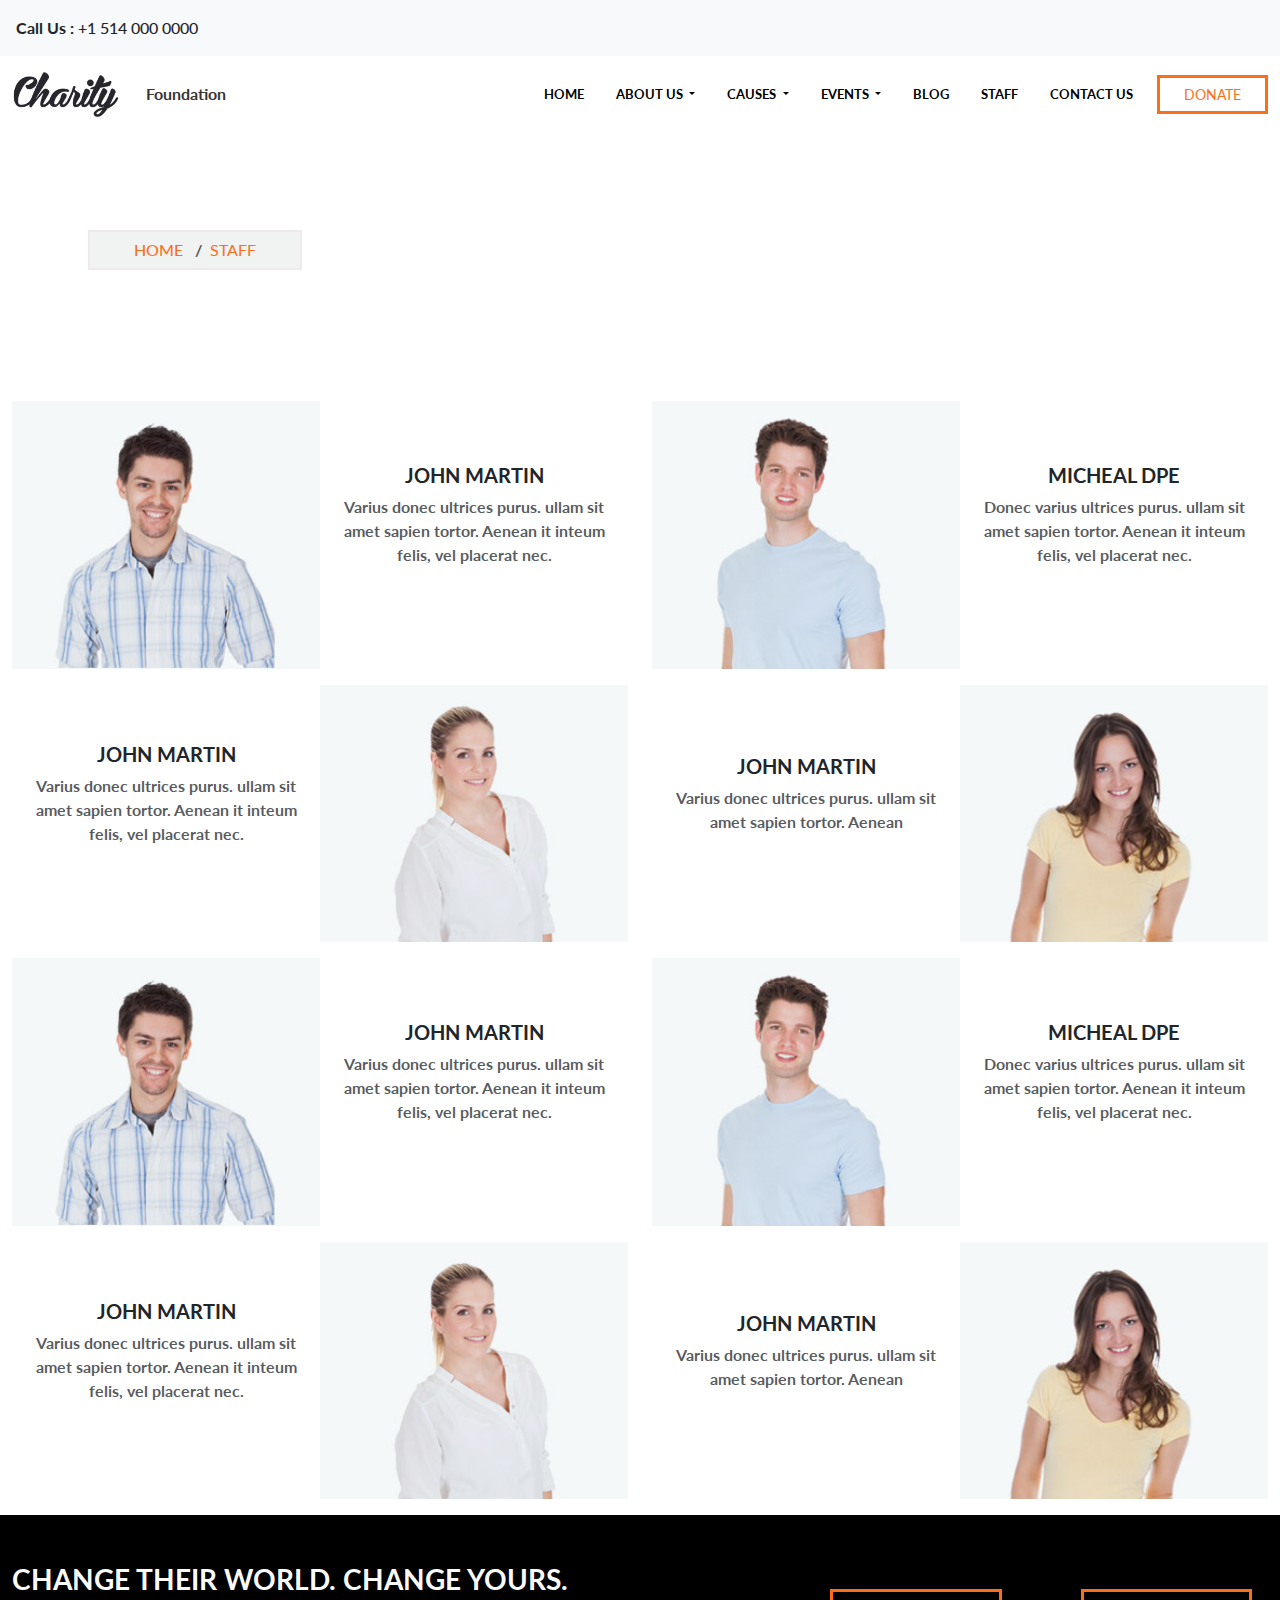
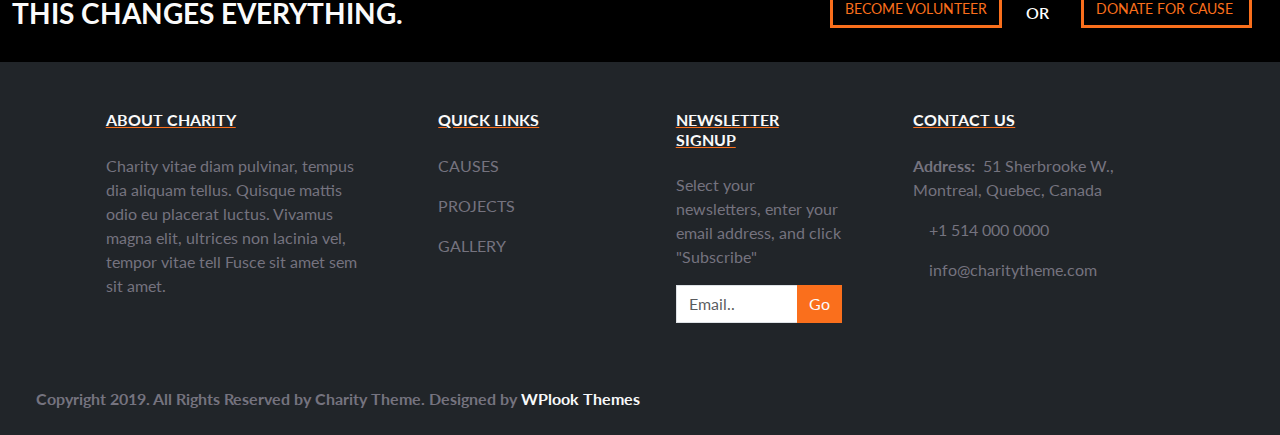
<file: staff.html>
<!doctype html>
<html lang="en">
  <head>
    <meta charset="utf-8">
    <meta name="viewport" content="width=device-width, initial-scale=1">
    <title>Charity Foundation</title>
     <!-- Bootstrap link -->
     <link href="https://cdn.jsdelivr.net/npm/bootstrap@5.3.3/dist/css/bootstrap.min.css" rel="stylesheet" integrity="sha384-QWTKZyjpPEjISv5WaRU9OFeRpok6YctnYmDr5pNlyT2bRjXh0JMhjY6hW+ALEwIH" crossorigin="anonymous">
     <!-- Google fonts link -->
     <link rel="preconnect" href="https://fonts.googleapis.com">
     <link rel="preconnect" href="https://fonts.gstatic.com" crossorigin>
     <link href="https://fonts.googleapis.com/css2?family=Lato:ital,wght@0,100;0,300;0,400;0,700;0,900;1,100;1,300;1,400;1,700;1,900&display=swap" rel="stylesheet">
     <!-- Font Awesome link -->
     <link rel="stylesheet" href="https://cdnjs.cloudflare.com/ajax/libs/font-awesome/6.6.0/css/all.min.css" integrity="sha512-Kc323vGBEqzTmouAECnVceyQqyqdsSiqLQISBL29aUW4U/M7pSPA/gEUZQqv1cwx4OnYxTxve5UMg5GT6L4JJg==" crossorigin="anonymous" referrerpolicy="no-referrer" />
     <!-- custom style sheet -->
     <link rel="stylesheet" href="staffstyle.css">  
  </head>
  <body>
    <!-- HOME PAGE -->
    <!-- 1 navbar -->
    <div class="bar container-fluid d-md-inline-flex justify-content-between bg-body-tertiary pt-3 mx-md-auto">
    <p class="">
      <i class="fa-solid fa-phone fa-flip-horizontal me-1" style="color: #545454;"></i> 
      Call Us : <span class="fw-medium">+1 514 000 0000</span>
    </p>
    <p class="ms-auto">
      <i class="fa-brands fa-facebook-f mx-3" style="color: #545454;"></i> 
      <i class="fa-brands fa-twitter mx-3" style="color: #545454;"></i> 
      <i class="fa-brands fa-google-plus-g mx-3" style="color: #545454;"></i> 
      <i class="fa-brands fa-linkedin-in mx-3" style="color: #545454;"></i>
    </p>
  </div>
  <!-- navbar -->
  <nav class="navbar navbar-expand-lg ">
    <div class="container-fluid">
      <a class="navbar-brand" href="#"><img class="" src="./assets/logo.png" style="width: 110px;" alt=""><span class="m-lg-4 m-2 me-0" style="font-size: 16px; color: #363636;">Foundation</span></a>
      <button class="navbar-toggler" type="button" data-bs-toggle="collapse" data-bs-target="#navbarSupportedContent" aria-controls="navbarSupportedContent" aria-expanded="false" aria-label="Toggle navigation">
        <span class="navbar-toggler-icon"></span>
      </button>
      <div class="collapse navbar-collapse flex-grow-0" id="navbarSupportedContent">
        <ul class="navbar-nav me-auto mb-2 mb-lg-0" style="font-size: 13px;">
          <li class="nav-item">
            <a class="nav-link active me-3" href="./index.html">HOME</a>
          </li>
          <li class="nav-item dropdown">
            <a class="nav-link dropdown-toggle me-3" style="color: #000;"href="#" role="button" data-bs-toggle="dropdown" aria-expanded="false">
              ABOUT US
            </a>
            <ul class="dropdown-menu">
              <li><a class="dropdown-item" style="color: #000; font-size: 15px;" href="./aboutus.html">HTML ELEMENTS</a></li>
              <li><a class="dropdown-item" style="color: #000; font-size: 15px;" href="./error.html">404 ERROR PAGE</a></li>
            </ul>
          </li>
          <li class="nav-item dropdown">
            <a class="nav-link dropdown-toggle me-3" style="color: #000;" href="#" role="button" data-bs-toggle="dropdown" aria-expanded="false">
              CAUSES
            </a>
            <ul class="dropdown-menu">
              <li><a class="dropdown-item" style="color: #000; font-size: 15px;" href="./causes.html">SINGLE CAUSE</a></li>
            </ul>
          </li>
          <li class="nav-item dropdown">
            <a class="nav-link dropdown-toggle me-3" style="color: #000;" href="#" role="button" data-bs-toggle="dropdown" aria-expanded="false">
              EVENTS
            </a>
            <ul class="dropdown-menu">
              <li><a class="dropdown-item" style="color: #000; font-size: 15px;" href="./events.html">SINGLE CAUSE</a></li>
            </ul>
          </li>
          <li class="nav-item">
            <a class="nav-link active me-3" href="./error.html">BLOG</a>
          </li>
          <li class="nav-item">
            <a class="nav-link active me-3" href="./staff.html">STAFF</a>
          </li>
          <li class="nav-item">
            <a class="nav-link active me-3" href="./error.html">CONTACT US</a>
          </li>
        </ul>
        <form class="d-flex" role="search">
          <button class="btn btn-outline border-3 rounded-0 px-4" style="font-size: 14px;" type="submit">DONATE</button>
        </form>
      </div>
    </div>
  </nav>

   <div class="div1">
    <div class="text d-md-block text-center m-0 p-0" style="width: 100%;">
      <div class="d-block m-0 p-0" style="max-width: 390px;">
        <h2 style="color: #fff; font-weight: 800; font-size: 21px;">STAFF</h2>
        <button class="btn justify-content-between rounded-0" style="border: 2px solid rgb(240, 233, 233); color: rgb(17, 3, 3); width: 55%; background-color: rgb(241, 243, 243); color: #fa6f1c;"><span style="color: #fa6f1c; font-weight: 500;">HOME </span> <span class="ms-2 me-2" style="color: #545454;">/</span>STAFF</button>
    </div>
  </div>
  </div>

  <!-- Cards  -->

  <div class="container-xxl">
    <div class="row mt-5">
      <div class="col-lg-6 col-md-12 mb-3">
        <div class="card h-100 border-0">
          <div class="row g-0 h-100">
            <div class="col-md-6 d-flex align-items-stretch">
              <img src="./assets/staff-image-1.jpg" class="img-fluid rounded-0 w-100" alt="Staff Image 1" style="object-fit: cover;">
            </div>
            <div class="col-md-6 d-flex align-items-stretch text-center">
              <div class="card-body d-flex flex-column justify-content-center">
                <h5 class="card-title text-dark fw-bold">JOHN MARTIN</h5>
                <p class="card-text text-muted">Varius donec ultrices purus. ullam sit amet sapien tortor. Aenean it inteum felis, vel placerat nec.</p>
                <div class="t">
                  <i class="fa-brands fa-facebook-f px-2 icon text-muted"></i>
                  <i class="fa-brands fa-twitter px-2 icon text-muted"></i>
                  <i class="fa-brands fa-linkedin-in px-2 icon text-muted"></i>
                </div>
              </div>
            </div>
          </div>
        </div>
      </div>
      <div class="col-lg-6 col-md-12 mb-3">
        <div class="card h-100 border-0">
          <div class="row g-0 h-100">
            <div class="col-md-6 d-flex align-items-stretch">
              <img src="./assets/staff-image-2.jpg" class="img-fluid rounded-0 w-100" alt="Staff Image 2" style="object-fit: cover;">
            </div>
            <div class="col-md-6 d-flex align-items-stretch text-center">
              <div class="card-body d-flex flex-column justify-content-center">
                <h5 class="card-title text-dark fw-bold">MICHEAL DPE</h5>
                <p class="card-text text-muted">Donec varius ultrices purus. ullam sit amet sapien tortor. Aenean it inteum felis, vel placerat nec.</p>
                <div class="t">
                  <i class="fa-brands fa-facebook-f px-2 icon text-muted"></i>
                  <i class="fa-brands fa-twitter px-2 icon text-muted"></i>
                  <i class="fa-brands fa-linkedin-in px-2 icon text-muted"></i>
                </div>
              </div>
            </div>
          </div>
        </div>
      </div>
      <div class="col-lg-6 col-md-12 mb-3">
        <div class="card h-100 border-0">
          <div class="row g-0 h-100">
            <div class="col-md-6 d-flex align-items-stretch text-center">
              <div class="card-body d-flex flex-column justify-content-center">
                <h5 class="card-title text-dark fw-bold">JOHN MARTIN</h5>
                <p class="card-text text-muted">Varius donec ultrices purus. ullam sit amet sapien tortor. Aenean it inteum felis, vel placerat nec.</p>
                <div class="t">
                  <i class="fa-brands fa-facebook-f px-2 icon text-muted"></i>
                  <i class="fa-brands fa-twitter px-2 icon text-muted"></i>
                  <i class="fa-brands fa-linkedin-in px-2 icon text-muted"></i>
                </div>
              </div>
            </div>
            <div class="col-md-6 d-flex align-items-stretch">
              <img src="./assets/staff-image-3.jpg" class="img-fluid rounded-0 w-100" alt="Staff Image 3" style="object-fit: cover;">
            </div>
          </div>
        </div>
      </div>
      <div class="col-lg-6 col-md-12 mb-3">
        <div class="card h-100 border-0">
          <div class="row g-0 h-100">
            <div class="col-md-6 d-flex align-items-stretch text-center">
              <div class="card-body d-flex flex-column justify-content-center">
                <h5 class="card-title text-dark fw-bold">JOHN MARTIN</h5>
                <p class="card-text text-muted">Varius donec ultrices purus. ullam sit amet sapien tortor. Aenean
                    <div class="t">
                        <i class="fa-brands fa-facebook-f px-2 icon text-muted"></i>
                        <i class="fa-brands fa-twitter px-2 icon text-muted"></i>
                        <i class="fa-brands fa-linkedin-in px-2 icon text-muted"></i>
                      </div>
                    </div>
                  </div>
                  <div class="col-md-6 d-flex align-items-stretch">
                    <img src="./assets/staff-image-4.jpg" class="img-fluid rounded-0 w-100" alt="Staff Image 3" style="object-fit: cover;">
                  </div>
                </div>
              </div>
            </div>

            <div class="container-xxl">
                <div class="row">
                  <div class="col-lg-6 col-md-12 mb-3">
                    <div class="card h-100 border-0">
                      <div class="row g-0 h-100">
                        <div class="col-md-6 d-flex align-items-stretch">
                          <img src="./assets/staff-image-1.jpg" class="img-fluid rounded-0 w-100" alt="Staff Image 1" style="object-fit: cover;">
                        </div>
                        <div class="col-md-6 d-flex align-items-stretch text-center">
                          <div class="card-body d-flex flex-column justify-content-center">
                            <h5 class="card-title text-dark fw-bold">JOHN MARTIN</h5>
                            <p class="card-text text-muted">Varius donec ultrices purus. ullam sit amet sapien tortor. Aenean it inteum felis, vel placerat nec.</p>
                            <div class="t">
                              <i class="fa-brands fa-facebook-f px-2 icon text-muted"></i>
                              <i class="fa-brands fa-twitter px-2 icon text-muted"></i>
                              <i class="fa-brands fa-linkedin-in px-2 icon text-muted"></i>
                            </div>
                          </div>
                        </div>
                      </div>
                    </div>
                  </div>
                  <div class="col-lg-6 col-md-12 mb-3">
                    <div class="card h-100 border-0">
                      <div class="row g-0 h-100">
                        <div class="col-md-6 d-flex align-items-stretch">
                          <img src="./assets/staff-image-2.jpg" class="img-fluid rounded-0 w-100" alt="Staff Image 2" style="object-fit: cover;">
                        </div>
                        <div class="col-md-6 d-flex align-items-stretch text-center">
                          <div class="card-body d-flex flex-column justify-content-center">
                            <h5 class="card-title text-dark fw-bold">MICHEAL DPE</h5>
                            <p class="card-text text-muted">Donec varius ultrices purus. ullam sit amet sapien tortor. Aenean it inteum felis, vel placerat nec.</p>
                            <div class="t">
                              <i class="fa-brands fa-facebook-f px-2 icon text-muted"></i>
                              <i class="fa-brands fa-twitter px-2 icon text-muted"></i>
                              <i class="fa-brands fa-linkedin-in px-2 icon text-muted"></i>
                            </div>
                          </div>
                        </div>
                      </div>
                    </div>
                  </div>
                  <div class="col-lg-6 col-md-12 mb-3">
                    <div class="card h-100 border-0">
                      <div class="row g-0 h-100">
                        <div class="col-md-6 d-flex align-items-stretch text-center">
                          <div class="card-body d-flex flex-column justify-content-center">
                            <h5 class="card-title text-dark fw-bold">JOHN MARTIN</h5>
                            <p class="card-text text-muted">Varius donec ultrices purus. ullam sit amet sapien tortor. Aenean it inteum felis, vel placerat nec.</p>
                            <div class="t">
                              <i class="fa-brands fa-facebook-f px-2 icon text-muted"></i>
                              <i class="fa-brands fa-twitter px-2 icon text-muted"></i>
                              <i class="fa-brands fa-linkedin-in px-2 icon text-muted"></i>
                            </div>
                          </div>
                        </div>
                        <div class="col-md-6 d-flex align-items-stretch">
                          <img src="./assets/staff-image-3.jpg" class="img-fluid rounded-0 w-100" alt="Staff Image 3" style="object-fit: cover;">
                        </div>
                      </div>
                    </div>
                  </div>
                  <div class="col-lg-6 col-md-12 mb-3">
                    <div class="card h-100 border-0">
                      <div class="row g-0 h-100">
                        <div class="col-md-6 d-flex align-items-stretch text-center">
                          <div class="card-body d-flex flex-column justify-content-center">
                            <h5 class="card-title text-dark fw-bold">JOHN MARTIN</h5>
                            <p class="card-text text-muted">Varius donec ultrices purus. ullam sit amet sapien tortor. Aenean
                                <div class="t">
                                    <i class="fa-brands fa-facebook-f px-2 icon text-muted"></i>
                                    <i class="fa-brands fa-twitter px-2 icon text-muted"></i>
                                    <i class="fa-brands fa-linkedin-in px-2 icon text-muted"></i>
                                  </div>
                                </div>
                              </div>
                              <div class="col-md-6 d-flex align-items-stretch">
                                <img src="./assets/staff-image-4.jpg" class="img-fluid rounded-0 w-100" alt="Staff Image 3" style="object-fit: cover;">
                              </div>
                            </div>
                          </div>
                        </div>
            
                        <div class="container-xxl d-md-inline-flex justify-content-between pb-lg-0 pb-4" style="background-color: #000;">
                            <h3 class="pt-5 pe-3 text-lg-start text-center pb-4" style="font-weight: 700; color: #fafafa;">CHANGE THEIR WORLD. CHANGE YOURS. <br> THIS CHANGES EVERYTHING.</h3>
                            <div class="button d-flex flex-column flex-lg-row align-items-center justify-content-center">
                              <button class="btn btn-outline border-3 rounded-0 mb-2 mt-lg-5 mt-3 me-lg-2 me-1" style="font-size: 14px;" type="submit">BECOME VOLUNTEER</button>
                              <span class="text-white px-3 fw-semibold m-0 mt-lg-5 mt-2">OR</span>
                              <div class="d-flex flex-column align-items-center">
                                <button class="btn btn-outline border-3 rounded-0 mb-2 me-3 mt-lg-5 mt-2 pe-3 ms-3" style="font-size: 14px;" type="submit">DONATE FOR CAUSE</button>
                              </div></div>
                              </div>
                          
                          <!-- Footer -->
                          <footer class="text-center text-lg-start bg-dark text-muted">
                            <section class="" style="color: #fafafa;">
                              <div class="container text-center text-md-start">
                                <div class="row">
                                  <div class="col-md-3 col-lg-4 col-xl-3 mx-auto mb-4 mt-5">
                                    <h6 class="text-uppercase fw-bold mb-4" style="text-decoration: underline #fa6f1c;">
                                      ABOUT CHARITY
                                    </h6>
                                    <p style="font-weight: 400; color: #75737f;">
                                      Charity vitae diam pulvinar, tempus dia aliquam tellus. Quisque mattis odio eu placerat luctus. Vivamus magna elit, ultrices non lacinia vel, tempor vitae tell Fusce sit amet sem sit amet.
                                    </p>
                                  </div>
                                  <div class="col-md-2 col-lg-2 col-xl-2 mx-auto mb-4 mt-5">
                                    <!-- Links -->
                                    <h6 class="text-uppercase fw-bold mb-4" style="text-decoration: underline #fa6f1c;">
                                      QUICK LINKS
                                    </h6>
                                    <p>
                                      <a href="#" class="" style="font-weight: 400; color: #75737f; text-decoration: none;">CAUSES</a>
                                    </p>
                                    <p>
                                      <a href="#!" class="" style="font-weight: 400; color: #75737f; text-decoration: none;">PROJECTS</a>
                                    </p>
                                    <p>
                                      <a href="#!" class="" style="font-weight: 400; color: #75737f; text-decoration: none;">GALLERY</a>
                                    </p>
                                  </div>
                          
                                  <div class="col-md-3 col-lg-2 col-xl-2 mx-auto mb-4 mt-5">
                                    <h6 class="text-uppercase fw-bold mb-4" style="text-decoration: underline #fa6f1c;">
                                      Newsletter Signup
                                    </h6>
                                    <p style="font-weight: 400; color: #75737f;">
                                    Select your newsletters, enter your email address, and click "Subscribe"
                                    </p>
                                    <div class="input-group mb-3" style="border: none;">
                                      <input type="text" class="form-control rounded-0" placeholder="Email.." aria-label="Recipient's username" aria-describedby="button-addon2">
                                      <button class="btn btn-outline-secondary rounded-0" type="button" id="button-addon2" style="background-color: #fa6f1c; color: #fafafa; border: none;">Go</button>
                                    </div>
                                  </div>
                          
                                  <div class="col-md-4 col-lg-3 col-xl-3 mx-auto mb-md-0 mb-4 mt-5">
                                    <h6 class="text-uppercase fw-bold mb-4" style="text-decoration: underline #fa6f1c;">Contact us</h6>
                                    <p class="" style="color: #75737f; font-weight: 400;"><span class="me-1">Address: </span>51 Sherbrooke W., Montreal, Quebec, Canada</p>
                                    <p style="color: #75737f; font-weight: 400;"><i class="fas fa-phone me-3"></i> +1 514 000 0000</p>
                                    <p style="color: #75737f; font-weight: 400;">
                                      <i class="fas fa-envelope me-3"></i>
                                      info@charitytheme.com
                                              </p>
                                  </div>
                                </div>
                              </div>
                            </section>
                          
                            <section class="d-flex justify-content-center justify-content-lg-between p-4" style="color: #fafafa;">
                              <div class="me-5 d-none d-lg-block" style="font-weight: 400; color: #75737f;">
                                <span>Copyright 2019. All Rights Reserved by Charity Theme. Designed by <span class="text-light">WPlook Themes</span></span>
                              </div>
                              <div>
                                <a href="" class="me-4" style="color: #75737f; text-decoration: none;">
                                  <i class="fa-brands fa-facebook-f"></i>
                                </a>
                                <a href="" class="me-4" style="color: #75737f; text-decoration: none;">
                                  <i class="fa-brands fa-twitter"></i>      
                                </a>
                                <a href="" class="me-4" style="color: #75737f; text-decoration: none;">
                                  <i class="fa-brands fa-google-plus-g"></i>      
                                </a>
                                <a href="" class="me-4" style="color: #75737f; text-decoration: none;">
                                  <i class="fa-brands fa-linkedin-in"></i>      
                                </a>
                              </div>
                            </section>
                          </footer>












<script src="https://cdn.jsdelivr.net/npm/bootstrap@5.3.3/dist/js/bootstrap.bundle.min.js" integrity="sha384-YvpcrYf0tY3lHB60NNkmXc5s9fDVZLESaAA55NDzOxhy9GkcIdslK1eN7N6jIeHz" crossorigin="anonymous"></script>
</body>
</html>
</file>
<file: style.css>
*{
    font-family: "Lato", sans-serif;
    font-weight: 700;
    font-style: normal;
    margin: 0;
    padding: 0;
    box-sizing: border-box;
    scroll-behavior: smooth;
}
.btn-outline {
    border-color: #fa6f1c;
    color: #fa6f1c;
  }
  
  .btn-outline:hover {
    background-color: #fa6f1c; 
    color: #fff; 
  }
  .btn-outline-1{
    border-color: #fff;
    color: #fff;
  }

  .butn{
    background-color: #3a559f;
    color: #fff;
    border: none;
  }
  @media (max-width: 515px){
    .h1{
     font-size: 12px;
    }
    .px-3{
      font-size: 10px;
    }
  }
</file>
<file: aboutusstyle.css>
*{
    font-family: "Lato", sans-serif;
    font-weight: 700;
    font-style: normal;
    margin: 0;
    padding: 0;
    box-sizing: border-box;
    scroll-behavior: smooth;
}
.btn-outline {
    border-color: #fa6f1c;
    color: #fa6f1c;
  }
  
  .btn-outline:hover {
    background-color: #fa6f1c; 
    color: #fff; 
  }
  .div1{
    width: 100% !important;
    height: 220px !important;
    position: relative;
    background: url(https://themes.wplook.com/html/charity/assets/images/temp/main-image-1.jpg)
      no-repeat;
    background-position: center !important;
    background-size: cover !important;
  }
  .text{
    position: absolute;
    top: 4em;
    padding: 2em;
  }
</file>
<file: staffstyle.css>
*{
    font-family: "Lato", sans-serif;
    font-weight: 700;
    font-style: normal;
    margin: 0;
    padding: 0;
    box-sizing: border-box;
    scroll-behavior: smooth;
    
}
.btn-outline {
    border-color: #fa6f1c;
    color: #fa6f1c;
  }
  
  .btn-outline:hover {
    background-color: #fa6f1c; 
    color: #fff; 
  }
  .div1{
    width: 100% !important;
    height: 220px !important;
    position: relative;
    background: url(https://themes.wplook.com/html/charity/assets/images/temp/main-image-3.jpg)
      no-repeat;
    background-position: center !important;
    background-size: cover !important;
  }
  .text{
    position: absolute;
    top: 4em;
    padding: 2em;
  }
</file>
